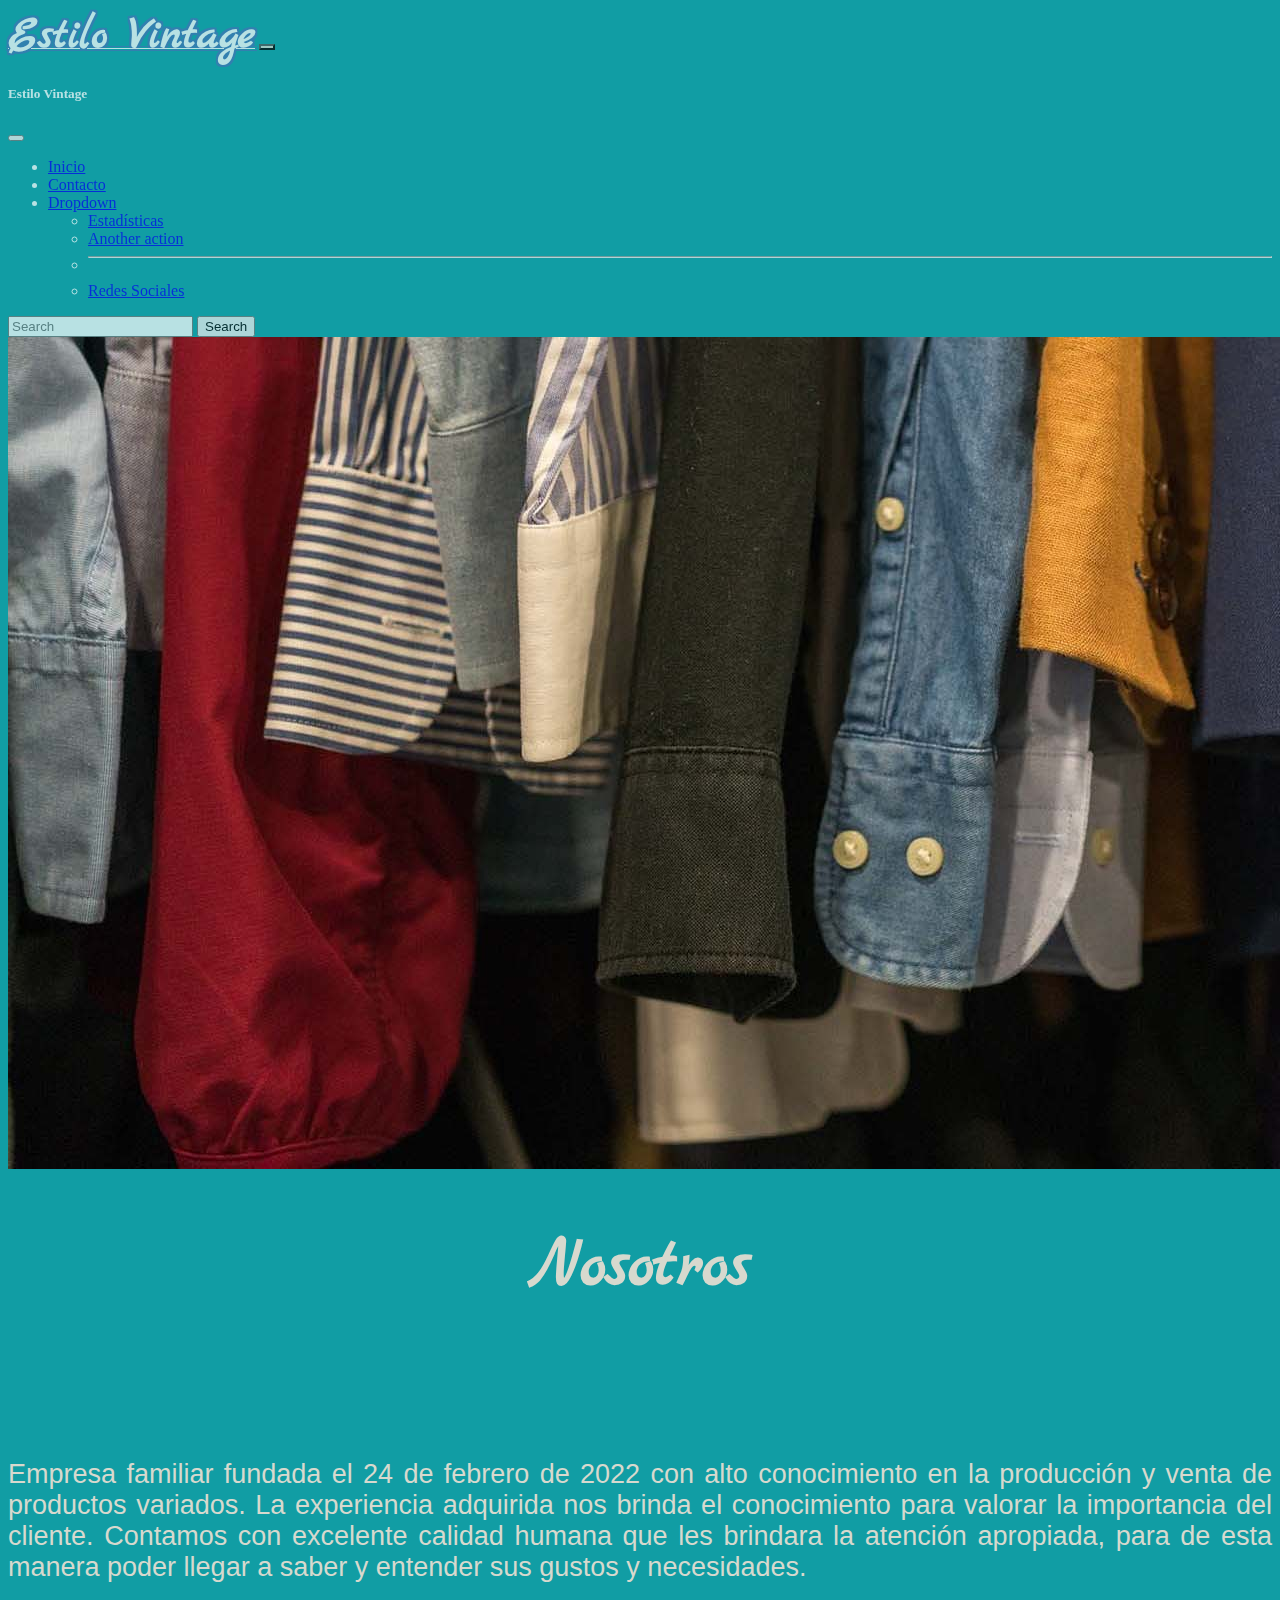
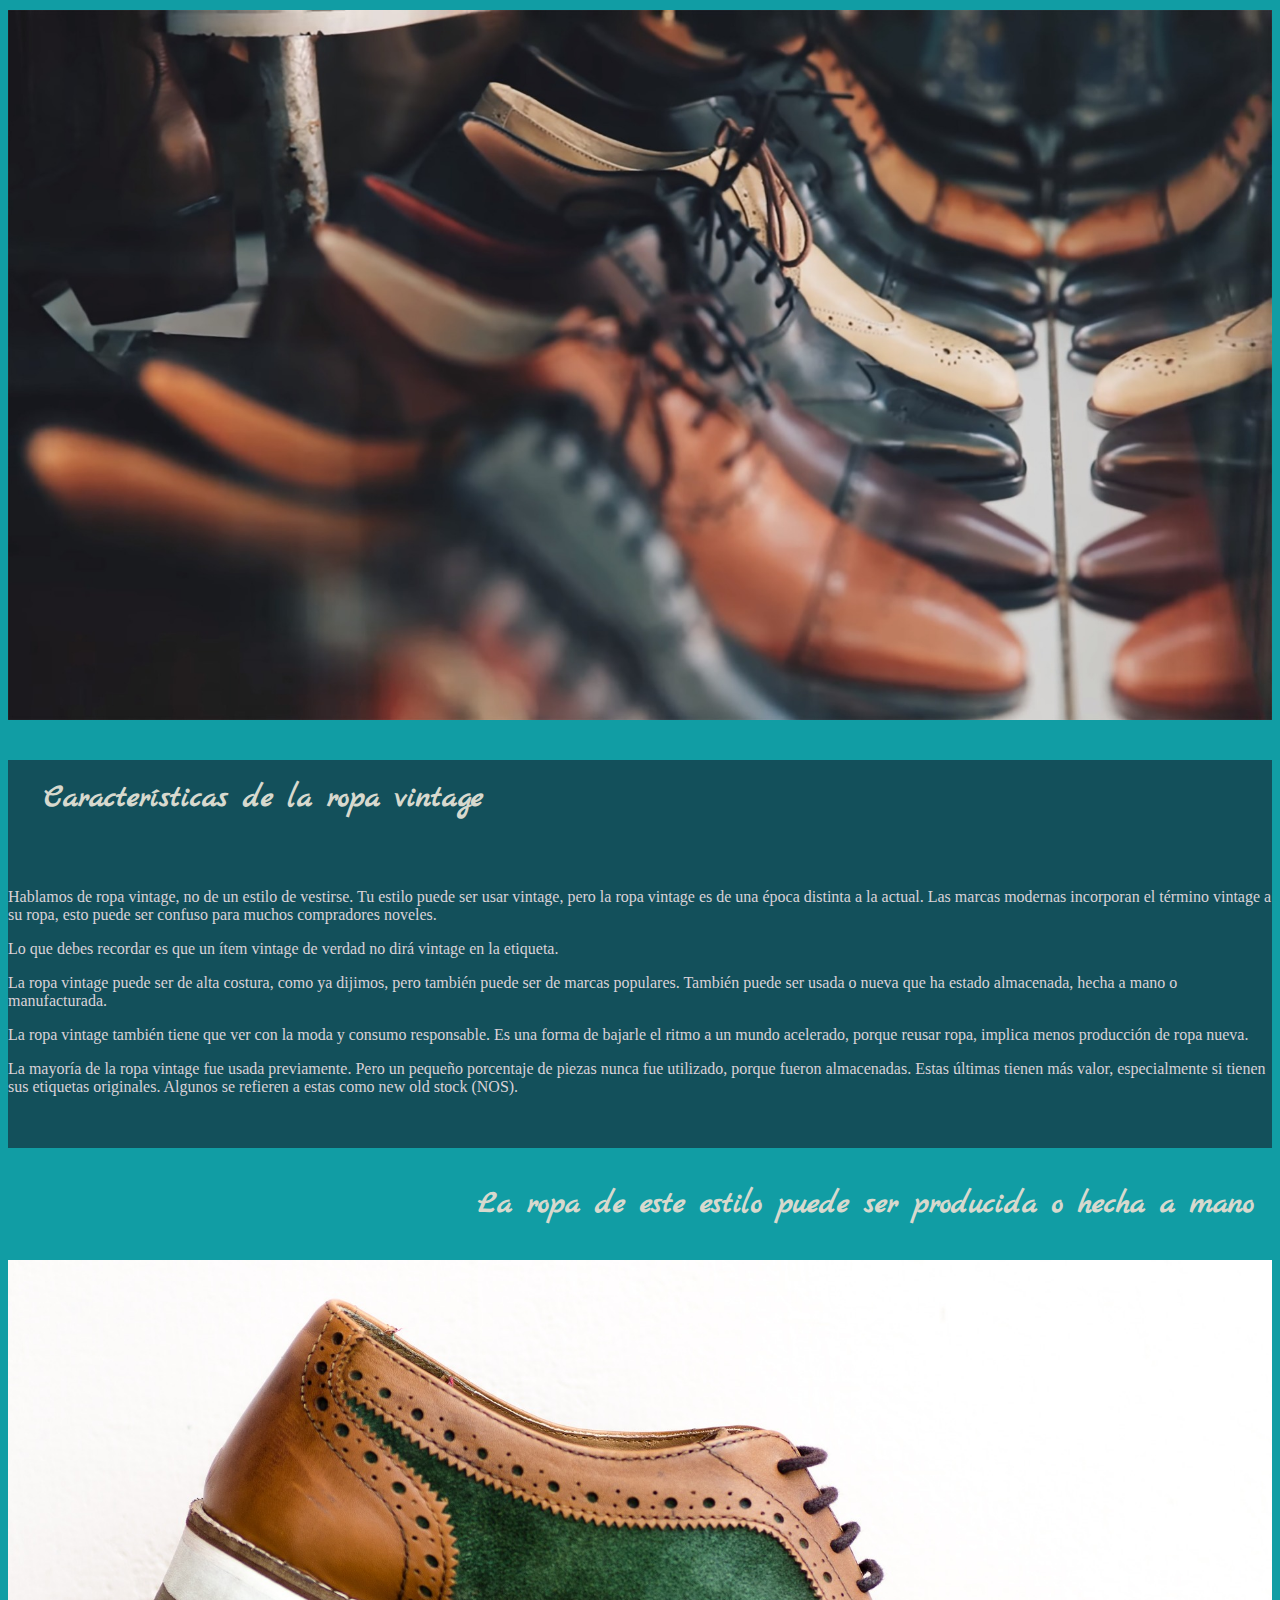
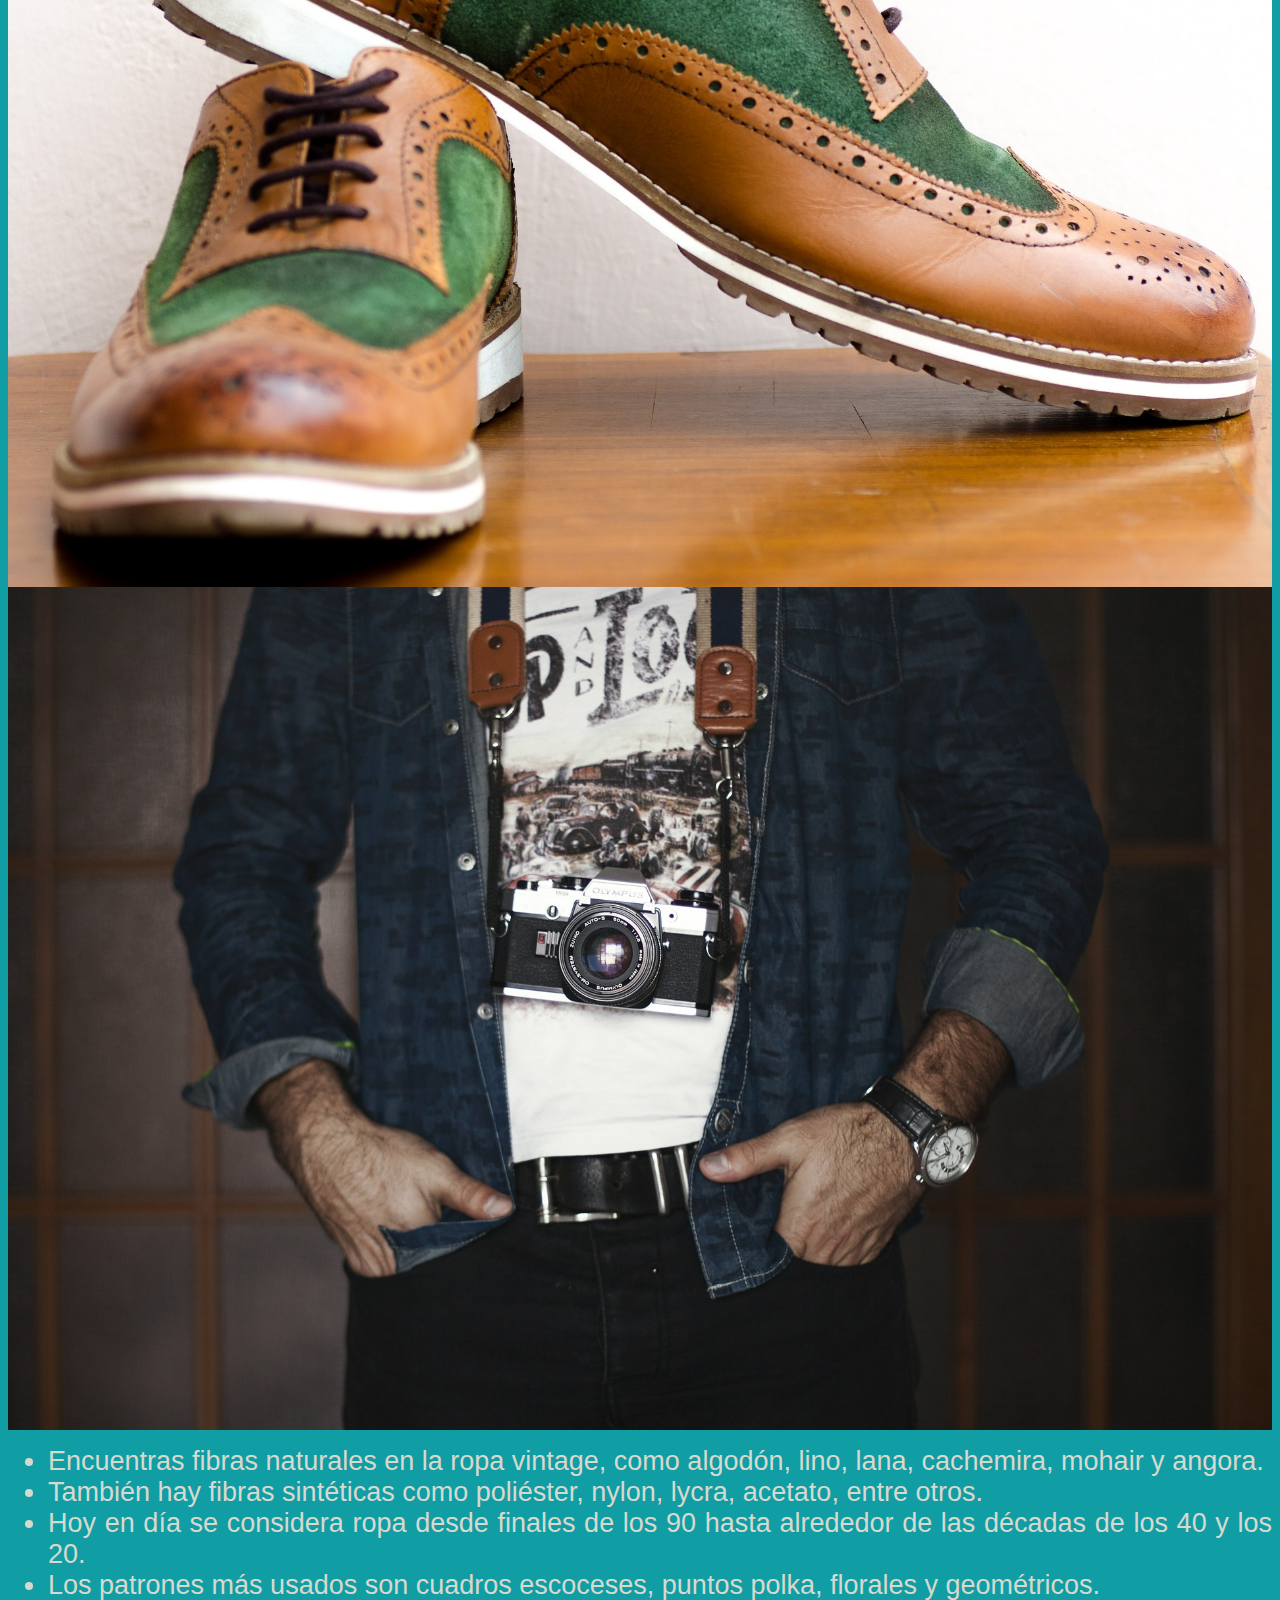
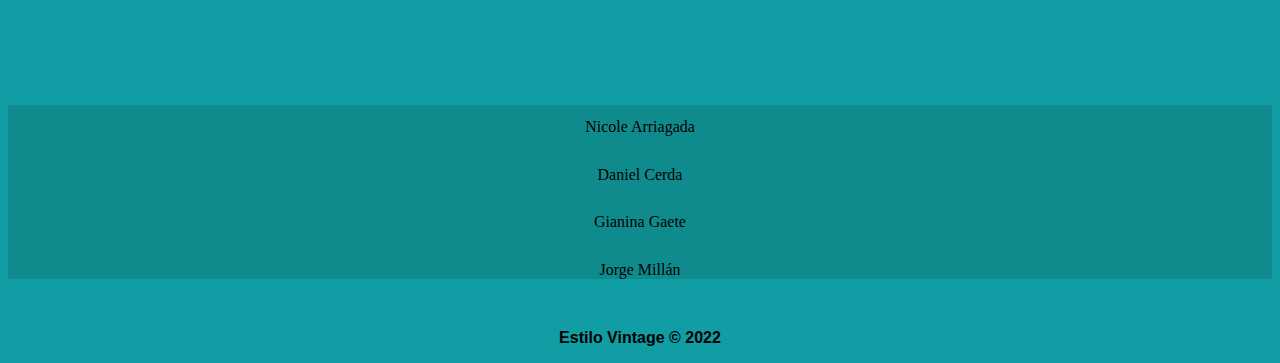
<file: index.html>
<!doctype html>
<html lang="en">
  <head>
    <title>Estilo Vintage4</title>
<!-- Required meta tags -->
    <meta charset="utf-8">
    <meta name="viewport" content="width=device-width, initial-scale=1, shrink-to-fit=no">

<!-- Bootstrap CSS v5.0.2 -->
    <link rel="stylesheet" href="https://cdn.jsdelivr.net/npm/bootstrap@5.0.2/dist/css/bootstrap.min.css"  integrity="sha384-EVSTQN3/azprG1Anm3QDgpJLIm9Nao0Yz1ztcQTwFspd3yD65VohhpuuCOmLASjC" crossorigin="anonymous">
<!-- F O N T S -->
    <link rel="preconnect" href="https://fonts.googleapis.com">
    <link rel="preconnect" href="https://fonts.gstatic.com" crossorigin>
    <link href="https://fonts.googleapis.com/css2?family=Marck+Script&display=swap" rel="stylesheet">
    

    <link rel="stylesheet" href="styles.css">
    </head>


    
    
<body>
<!-- N A V B A R -->
<header>
    <nav class="navbar navbar-light vintage_bc_color fixed-top" >
        <div class="container-fluid" >
          <a class="navbar-brand font-1" style="color: white;" href="#"><b class="vintage_logo">Estilo Vintage</b></a>
          <button class="navbar-toggler" style="background-color:#D7D9CE" type="button" data-bs-toggle="offcanvas" data-bs-target="#offcanvasNavbar" aria-controls="offcanvasNavbar">
            <span class="navbar-toggler-icon" ></span>
          </button>
          <div class="offcanvas offcanvas-end" tabindex="-1" id="offcanvasNavbar" aria-labelledby="offcanvasNavbarLabel">
            <div class="offcanvas-header">
              <h5 class="offcanvas-title" id="offcanvasNavbarLabel">Estilo Vintage</h5>
              <button type="button" class="btn-close text-reset" data-bs-dismiss="offcanvas" aria-label="Close"></button>
            </div>
            <div class="offcanvas-body">
              <ul class="navbar-nav justify-content-end flex-grow-1 pe-3">
                <li class="nav-item">
                  <a class="nav-link active" aria-current="page" href="index.html">Inicio</a>
                </li>
                <li class="nav-item">
                  <a class="nav-link" href="contacto.html">Contacto</a>
                </li>
                <li class="nav-item dropdown">
                  <a class="nav-link dropdown-toggle" href="#" id="offcanvasNavbarDropdown" role="button" data-bs-toggle="dropdown" aria-expanded="false">
                    Dropdown
                  </a>
                  <ul class="dropdown-menu" aria-labelledby="offcanvasNavbarDropdown">
                    <li><a class="dropdown-item" href="estadisticas.html">Estadísticas</a></li>
                    <li><a class="dropdown-item" href="#">Another action</a></li>
                    <li>
                      <hr class="dropdown-divider">
                    </li>
                    <li><a class="dropdown-item" href="redes.html">Redes Sociales</a></li>
                  </ul>
                </li>
              </ul>
              <form class="d-flex">
                <input class="form-control me-2" type="search" placeholder="Search" aria-label="Search">
                <button class="btn btn-outline-success" type="submit">Search</button>
              </form>
            </div>
          </div>
        </div>
      </nav>
    </header>

<!-- B A N N E R -->

    <main>
        <div>
            <img src="./imagen/banner.jpg" class="container-fluid g-0"   alt="#">    
        </div>
    </main>

<!-- p r i m e r o -->

<div class="cont_nosotros"><h1>Nosotros</h1>
</div>

<br>
<br>
    <div class="container-fluid">
        <div class="row justify-content-center">
            <div class="col-sm-10 col-md-12 col-lg-7 ">
<br>
<br>
                 <p class="cont_parrafo1">Empresa familiar fundada el 24 de febrero de 2022 con alto conocimiento en la producción y venta de productos variados. La experiencia adquirida nos brinda el conocimiento para valorar la importancia del cliente. Contamos con excelente calidad humana que les brindara la atención apropiada, para de esta manera poder llegar a saber y entender sus gustos y necesidades.
                 </p>
                </div>
                <div class="com-sm-2 col-md-12 col-lg-5">
                    <img class="index_footwear1" src="./imagen/footwear1.jpg" alt="">
                </div>
            </div>
        </div>

<br>
<br>

<!-- s e g u n d o -->

    <div class="cont_caracteristicas">
    <b class="titulo"> Características de la ropa vintage </b>
    </div>
    <div class="container-fluid cont_segundo">
        <div class="row justify-content-center">
            <div class="col-md-11">
<br>
<br>
                <p> Hablamos de ropa vintage, no de un estilo de vestirse. Tu estilo puede ser usar vintage, pero la ropa vintage es de una época distinta a la actual. Las marcas modernas incorporan el término vintage a su ropa, esto puede ser confuso para muchos compradores noveles.</p>
                <p>Lo que debes recordar es que un ítem vintage de verdad no dirá vintage en la etiqueta.</p>
                <p>La ropa vintage puede ser de alta costura, como ya dijimos, pero también puede ser de marcas populares. También puede ser usada o nueva que ha estado almacenada, hecha a mano o manufacturada.</p>
                <p>La ropa vintage también tiene que ver con la moda y consumo responsable. Es una forma de bajarle el ritmo a un mundo acelerado, porque reusar ropa, implica menos producción de ropa nueva.</p>
                <p>La mayoría de la ropa vintage fue usada previamente. Pero un pequeño porcentaje de piezas nunca fue utilizado, porque fueron almacenadas. Estas últimas tienen más valor, especialmente si tienen sus etiquetas originales. Algunos se refieren a estas como new old stock (NOS).</p>
<br>
<br>
            </div>
        </div>
    </div>
<br>
<br>

<!-- t e r c e r o -->

    <div class="cont_tabla">
        <b class="titulo">La ropa de este estilo puede ser producida o hecha a mano</b>
    </div>
<br>
<br>
    <div class="container-fluid">
        <div class="row">
            <div class="col-md-6 col-lg-4" style="display: flex;">
                <img class="img_parrafo1" src="./imagen/img_parrafo1.jpg" alt="#">
            </div>
            <div class="col-md-6 col-lg-4" style="display: flex;">
                <img class="img_parrafo2" src="./imagen/img_parrafo2.jpg" alt="">
            </div>
            <div class="col-md-8 col-lg-4">
                <ul> 
                    <li class="cont_parrafo3">Encuentras fibras naturales en la ropa vintage, como algodón, lino, lana, cachemira, mohair y angora.</li>
                    <li class="cont_parrafo3">También hay fibras sintéticas como poliéster, nylon, lycra, acetato, entre otros.</li>
                    <li class="cont_parrafo3">Hoy en día se considera ropa desde finales de los 90 hasta alrededor de las décadas de los 40 y los 20.</li>
                    <li class="cont_parrafo3">Los patrones más usados son cuadros escoceses, puntos polka, florales y geométricos.</li>
                </ul>
            </div>
        </div>
    </div>
<br>
<br>

<!-- F O O T E R -->
<br>
<br>
    <div class="container-fluid footer">
        <div class="row barra_footer">
            <div class="col-md-3">
                <p class="nombres_footer">Nicole Arriagada</p>
            </div>
            <div class="col-md-3">
                <p class="nombres_footer">Daniel Cerda</p>
            </div>
            <div class="col-md-3">
                <p class="nombres_footer">Gianina Gaete</p>
            </div>
            <div class="col-md-3">
                <p class="nombres_footer">Jorge Millán</p>
            </div>
        </div>
    </div>
<br>
   <p class="copyright_footer"><b>Estilo Vintage © 2022</b></p>

<!-- Bootstrap JavaScript Libraries -->

    <script src="https://cdn.jsdelivr.net/npm/@popperjs/core@2.9.2/dist/umd/popper.min.js" integrity="sha384-IQsoLXl5PILFhosVNubq5LC7Qb9DXgDA9i+tQ8Zj3iwWAwPtgFTxbJ8NT4GN1R8p" crossorigin="anonymous"></script>
    <script src="https://cdn.jsdelivr.net/npm/bootstrap@5.0.2/dist/js/bootstrap.min.js" integrity="sha384-cVKIPhGWiC2Al4u+LWgxfKTRIcfu0JTxR+EQDz/bgldoEyl4H0zUF0QKbrJ0EcQF" crossorigin="anonymous"></script>
 
<!-- m a i n - J a v a S c r i p t -->

    <script src="main.js"></script>

  </body>
</html>
</file>
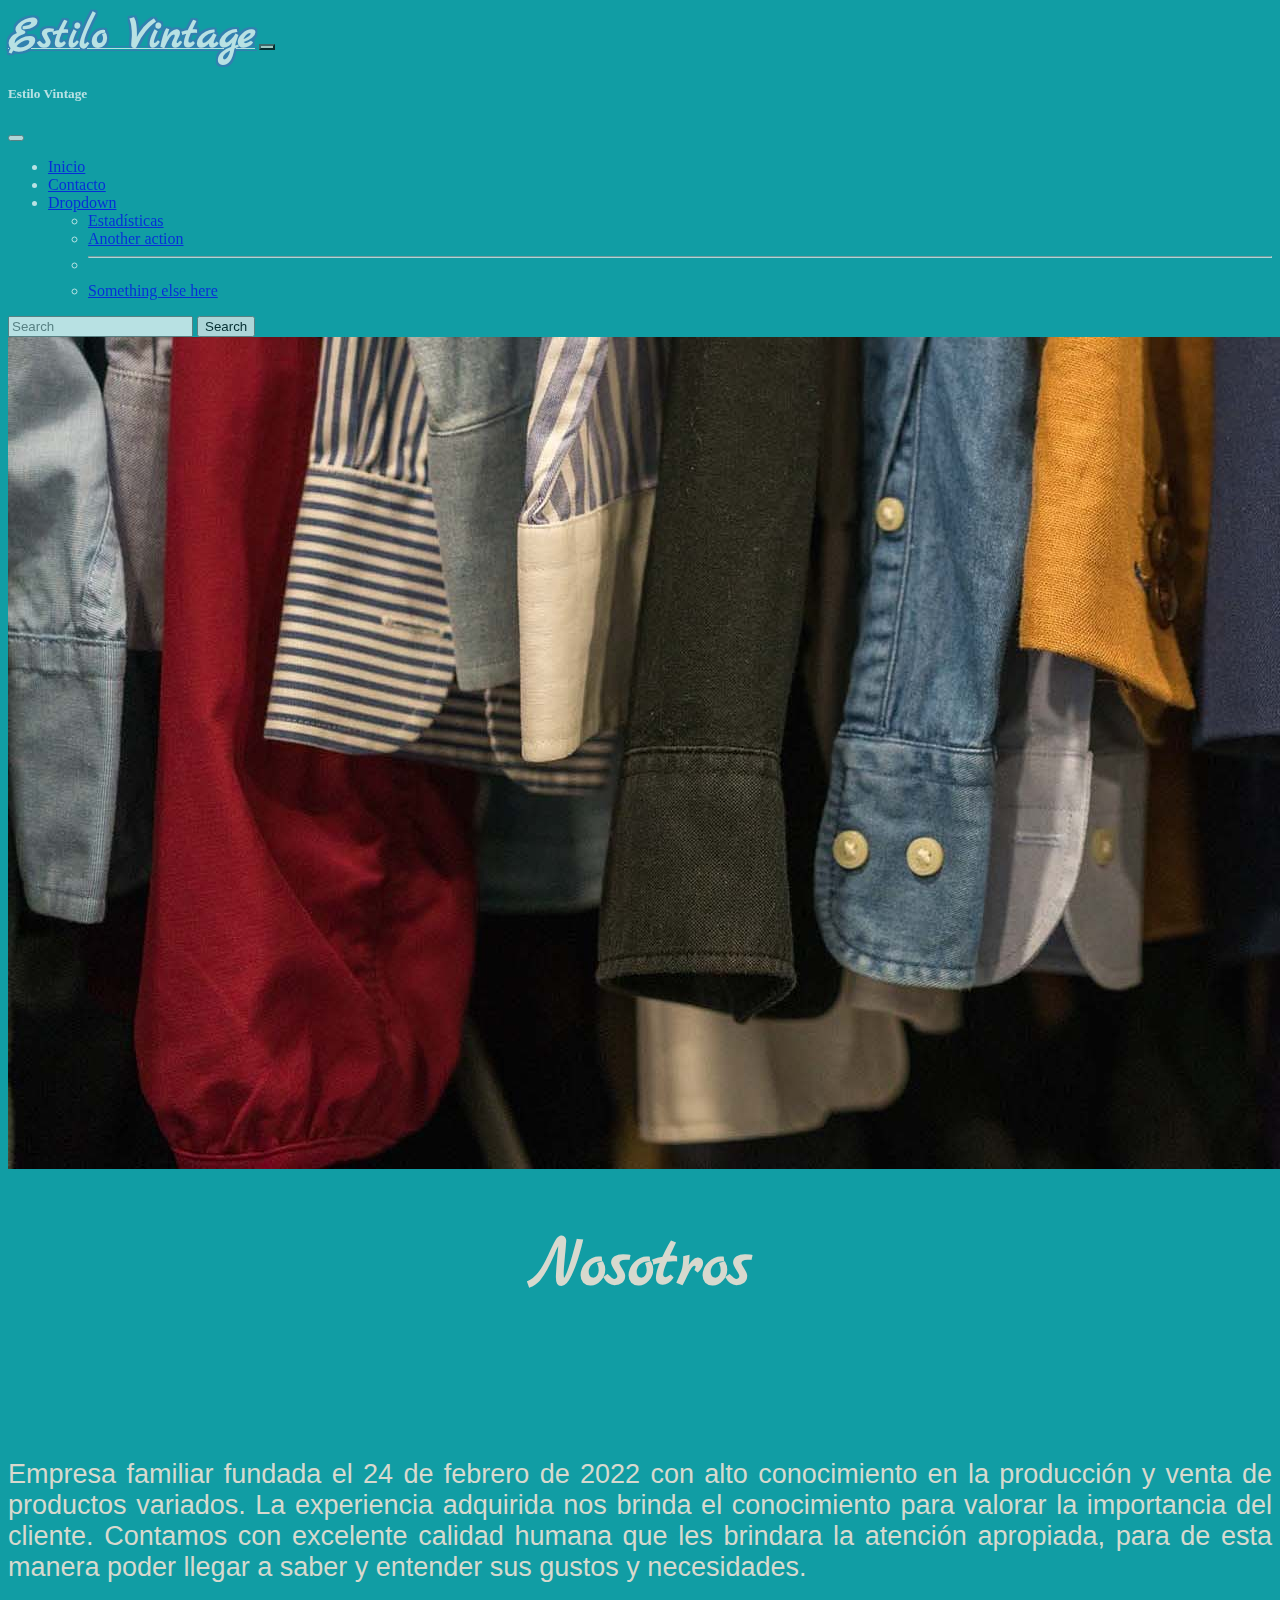
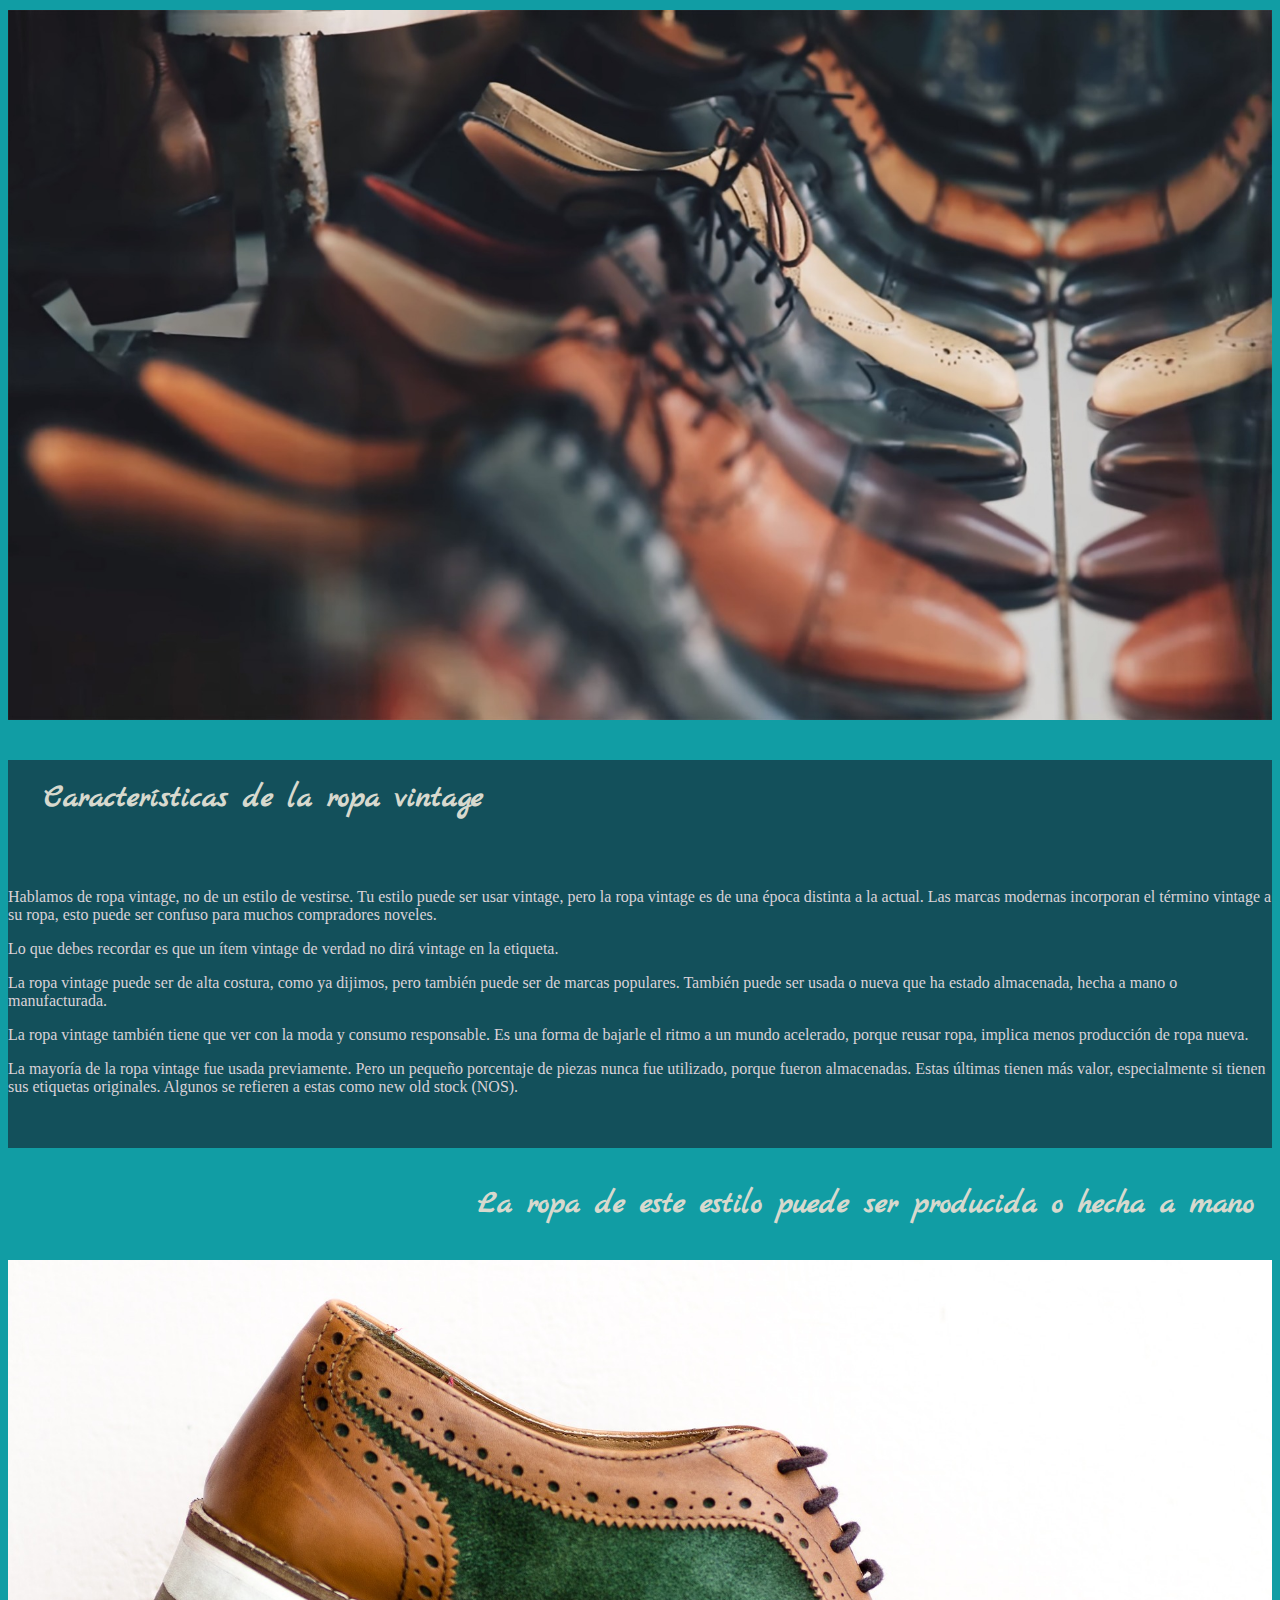
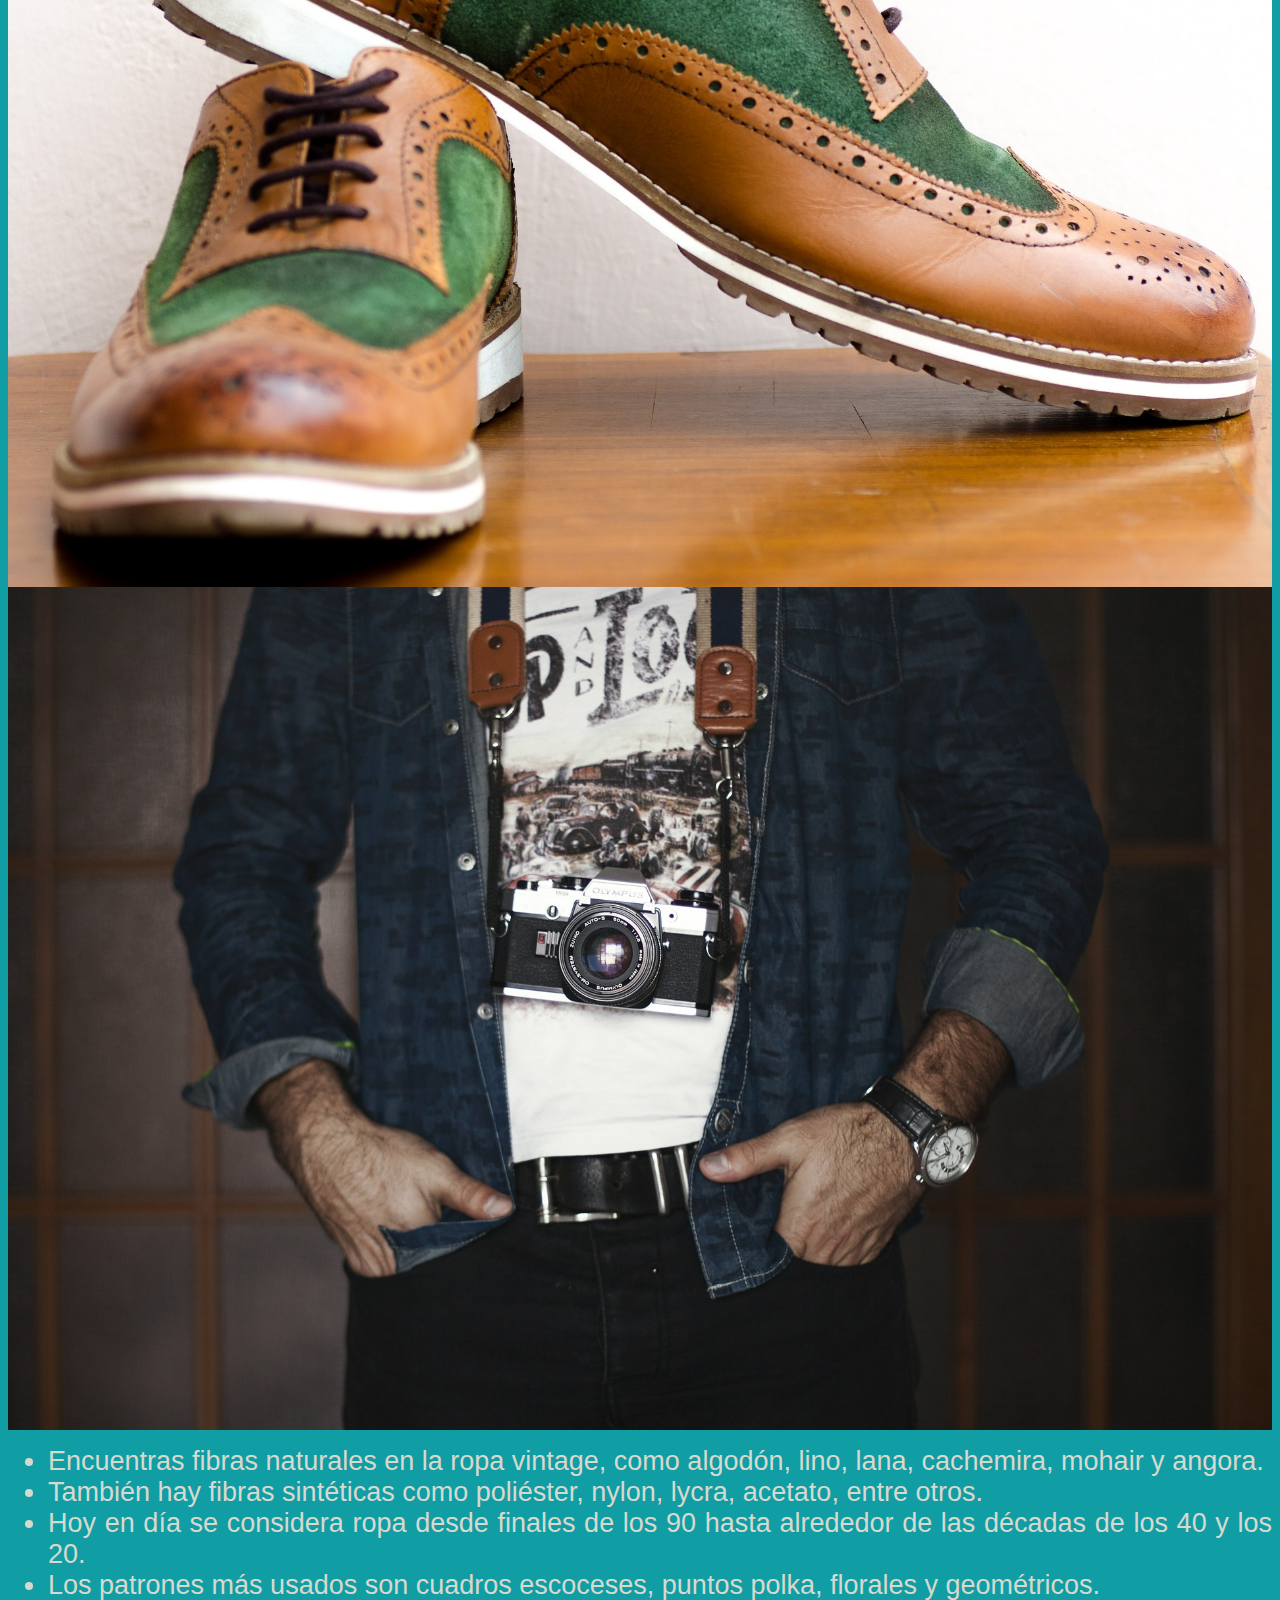
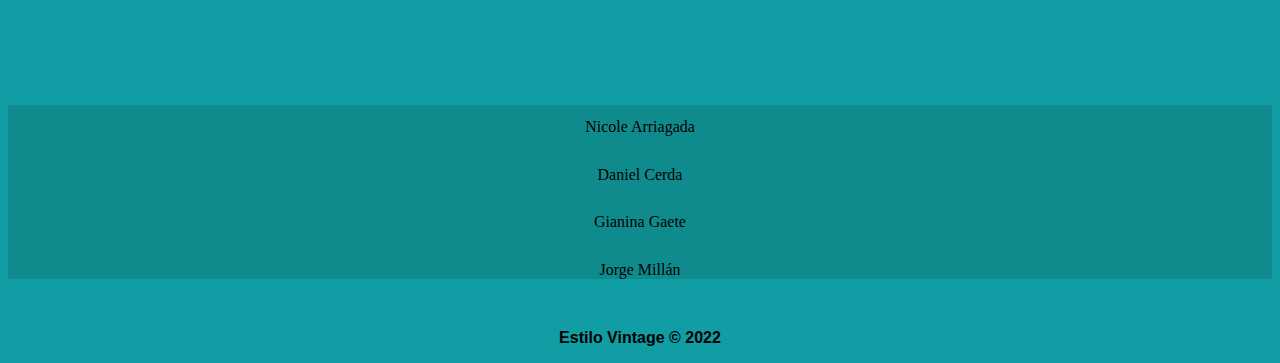
<file: nueva_version/index.html>
<!doctype html>
<html lang="en">
  <head>
    <title>Estilo Vintage</title>
<!-- Required meta tags -->
    <meta charset="utf-8">
    <meta name="viewport" content="width=device-width, initial-scale=1, shrink-to-fit=no">

<!-- Bootstrap CSS v5.0.2 -->
    <link rel="stylesheet" href="https://cdn.jsdelivr.net/npm/bootstrap@5.0.2/dist/css/bootstrap.min.css"  integrity="sha384-EVSTQN3/azprG1Anm3QDgpJLIm9Nao0Yz1ztcQTwFspd3yD65VohhpuuCOmLASjC" crossorigin="anonymous">
<!-- F O N T S -->
    <link rel="preconnect" href="https://fonts.googleapis.com">
    <link rel="preconnect" href="https://fonts.gstatic.com" crossorigin>
    <link href="https://fonts.googleapis.com/css2?family=Marck+Script&display=swap" rel="stylesheet">
    

    <link rel="stylesheet" href="styles.css">
    </head>


    <body>
    <header>

<!-- N A V B A R -->

    <nav class="navbar navbar-light vintage_bc_color fixed-top" >
        <div class="container-fluid" >
          <a class="navbar-brand font-1" style="color: white;" href="#"><b class="vintage_logo">Estilo Vintage</b></a>
          <button class="navbar-toggler" style="background-color:#D7D9CE" type="button" data-bs-toggle="offcanvas" data-bs-target="#offcanvasNavbar" aria-controls="offcanvasNavbar">
            <span class="navbar-toggler-icon" ></span>
          </button>
          <div class="offcanvas offcanvas-end" tabindex="-1" id="offcanvasNavbar" aria-labelledby="offcanvasNavbarLabel">
            <div class="offcanvas-header">
              <h5 class="offcanvas-title" id="offcanvasNavbarLabel">Estilo Vintage</h5>
              <button type="button" class="btn-close text-reset" data-bs-dismiss="offcanvas" aria-label="Close"></button>
            </div>
            <div class="offcanvas-body">
              <ul class="navbar-nav justify-content-end flex-grow-1 pe-3">
                <li class="nav-item">
                  <a class="nav-link active" aria-current="page" href="index.html">Inicio</a>
                </li>
                <li class="nav-item">
                  <a class="nav-link" href="contacto.html">Contacto</a>
                </li>
                <li class="nav-item dropdown">
                  <a class="nav-link dropdown-toggle" href="#" id="offcanvasNavbarDropdown" role="button" data-bs-toggle="dropdown" aria-expanded="false">
                    Dropdown
                  </a>
                  <ul class="dropdown-menu" aria-labelledby="offcanvasNavbarDropdown">
                    <li><a class="dropdown-item" href="estadisticas.html">Estadísticas</a></li>
                    <li><a class="dropdown-item" href="#">Another action</a></li>
                    <li>
                      <hr class="dropdown-divider">
                    </li>
                    <li><a class="dropdown-item" href="#">Something else here</a></li>
                  </ul>
                </li>
              </ul>
              <form class="d-flex">
                <input class="form-control me-2" type="search" placeholder="Search" aria-label="Search">
                <button class="btn btn-outline-success" type="submit">Search</button>
              </form>
            </div>
          </div>
        </div>
      </nav>
    </header>

<!-- B A N N E R -->

    <main>
        <div>
            <img src="./imagen/banner.jpg" class="container-fluid g-0"   alt="#">    
        </div>
    </main>

<!-- p r i m e r o -->

<div class="cont_nosotros"><h1>Nosotros</h1>
</div>

<br>
<br>
    <div class="container-fluid">
        <div class="row justify-content-center">
            <div class="col-sm-10 col-md-12 col-lg-7 ">
<br>
<br>
                 <p class="cont_parrafo1">Empresa familiar fundada el 24 de febrero de 2022 con alto conocimiento en la producción y venta de productos variados. La experiencia adquirida nos brinda el conocimiento para valorar la importancia del cliente. Contamos con excelente calidad humana que les brindara la atención apropiada, para de esta manera poder llegar a saber y entender sus gustos y necesidades.
                 </p>
                </div>
                <div class="com-sm-2 col-md-12 col-lg-5">
                    <img class="index_footwear1" src="./imagen/footwear1.jpg" alt="">
                </div>
            </div>
        </div>

<br>
<br>

<!-- s e g u n d o -->

    <div class="cont_caracteristicas">
    <b class="titulo"> Características de la ropa vintage </b>
    </div>
    <div class="container-fluid cont_segundo">
        <div class="row justify-content-center">
            <div class="col-md-11">
<br>
<br>
                <p> Hablamos de ropa vintage, no de un estilo de vestirse. Tu estilo puede ser usar vintage, pero la ropa vintage es de una época distinta a la actual. Las marcas modernas incorporan el término vintage a su ropa, esto puede ser confuso para muchos compradores noveles.</p>
                <p>Lo que debes recordar es que un ítem vintage de verdad no dirá vintage en la etiqueta.</p>
                <p>La ropa vintage puede ser de alta costura, como ya dijimos, pero también puede ser de marcas populares. También puede ser usada o nueva que ha estado almacenada, hecha a mano o manufacturada.</p>
                <p>La ropa vintage también tiene que ver con la moda y consumo responsable. Es una forma de bajarle el ritmo a un mundo acelerado, porque reusar ropa, implica menos producción de ropa nueva.</p>
                <p>La mayoría de la ropa vintage fue usada previamente. Pero un pequeño porcentaje de piezas nunca fue utilizado, porque fueron almacenadas. Estas últimas tienen más valor, especialmente si tienen sus etiquetas originales. Algunos se refieren a estas como new old stock (NOS).</p>
<br>
<br>
            </div>
        </div>
    </div>
<br>
<br>

<!-- t e r c e r o -->

    <div class="cont_tabla">
        <b class="titulo">La ropa de este estilo puede ser producida o hecha a mano</b>
    </div>
<br>
<br>
    <div class="container-fluid">
        <div class="row">
            <div class="col-md-6 col-lg-4" style="display: flex;">
                <img class="img_parrafo1" src="./imagen/img_parrafo1.jpg" alt="#">
            </div>
            <div class="col-md-6 col-lg-4" style="display: flex;">
                <img class="img_parrafo2" src="./imagen/img_parrafo2.jpg" alt="">
            </div>
            <div class="col-md-8 col-lg-4">
                <ul> 
                    <li class="cont_parrafo3">Encuentras fibras naturales en la ropa vintage, como algodón, lino, lana, cachemira, mohair y angora.</li>
                    <li class="cont_parrafo3">También hay fibras sintéticas como poliéster, nylon, lycra, acetato, entre otros.</li>
                    <li class="cont_parrafo3">Hoy en día se considera ropa desde finales de los 90 hasta alrededor de las décadas de los 40 y los 20.</li>
                    <li class="cont_parrafo3">Los patrones más usados son cuadros escoceses, puntos polka, florales y geométricos.</li>
                </ul>
            </div>
        </div>
    </div>
<br>
<br>

<!-- F O O T E R -->
<br>
<br>
    <div class="container-fluid footer">
        <div class="row barra_footer">
            <div class="col-md-3">
                <p class="nombres_footer">Nicole Arriagada</p>
            </div>
            <div class="col-md-3">
                <p class="nombres_footer">Daniel Cerda</p>
            </div>
            <div class="col-md-3">
                <p class="nombres_footer">Gianina Gaete</p>
            </div>
            <div class="col-md-3">
                <p class="nombres_footer">Jorge Millán</p>
            </div>
        </div>
    </div>
<br>
   <p class="copyright_footer"><b>Estilo Vintage © 2022</b></p>

<!-- Bootstrap JavaScript Libraries -->

    <script src="https://cdn.jsdelivr.net/npm/@popperjs/core@2.9.2/dist/umd/popper.min.js" integrity="sha384-IQsoLXl5PILFhosVNubq5LC7Qb9DXgDA9i+tQ8Zj3iwWAwPtgFTxbJ8NT4GN1R8p" crossorigin="anonymous"></script>
    <script src="https://cdn.jsdelivr.net/npm/bootstrap@5.0.2/dist/js/bootstrap.min.js" integrity="sha384-cVKIPhGWiC2Al4u+LWgxfKTRIcfu0JTxR+EQDz/bgldoEyl4H0zUF0QKbrJ0EcQF" crossorigin="anonymous"></script>
 
<!-- m a i n - J a v a S c r i p t -->

    <script src="main.js"></script>

  </body>
</html>
</file>
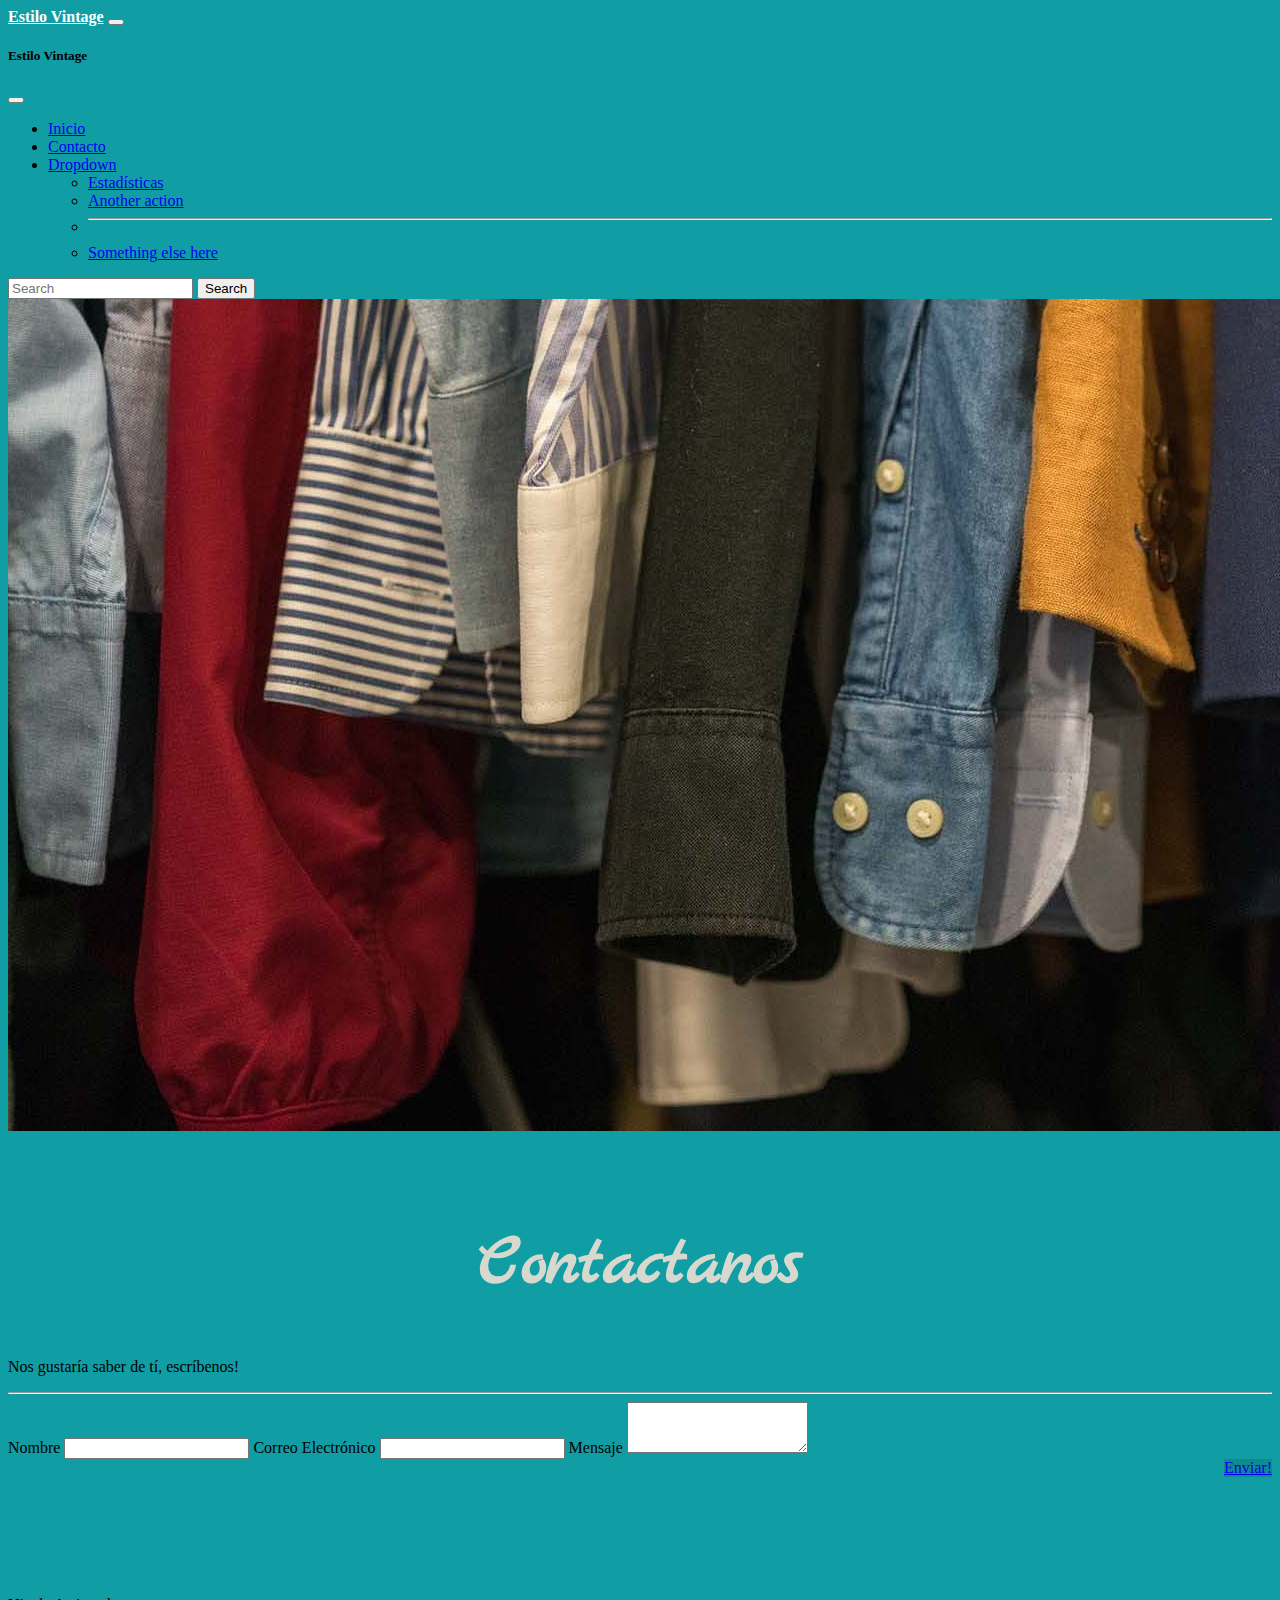
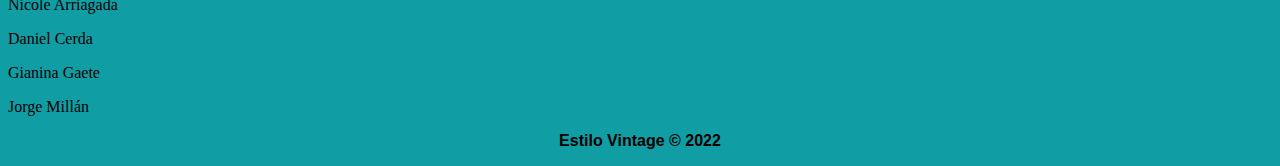
<file: contacto - copia.html>
<!doctype html>
<html lang="en">
  <head>
    <title>Estilo Vintage</title>
<!-- Required meta tags -->
    <meta charset="utf-8">
    <meta name="viewport" content="width=device-width, initial-scale=1, shrink-to-fit=no">

<!-- Bootstrap CSS v5.0.2 -->
    <link rel="stylesheet" href="https://cdn.jsdelivr.net/npm/bootstrap@5.0.2/dist/css/bootstrap.min.css"  integrity="sha384-EVSTQN3/azprG1Anm3QDgpJLIm9Nao0Yz1ztcQTwFspd3yD65VohhpuuCOmLASjC" crossorigin="anonymous">
<!-- F O N T S -->
    <link rel="preconnect" href="https://fonts.googleapis.com">
    <link rel="preconnect" href="https://fonts.gstatic.com" crossorigin>
    <link href="https://fonts.googleapis.com/css2?family=Marck+Script&display=swap" rel="stylesheet">
    

    <link rel="stylesheet" href="styles.css">
    </head>

    
    <body>
    <header>

<!-- N A V B A R -->

    <nav class="navbar navbar-light navbar_color fixed-top" >
        <div class="container-fluid">
          <a class="navbar-brand font-1" style="color: white;" href="#"><b>Estilo Vintage</b></a>
          <button class="navbar-toggler" type="button" data-bs-toggle="offcanvas" data-bs-target="#offcanvasNavbar" aria-controls="offcanvasNavbar">
            <span class="navbar-toggler-icon"></span>
          </button>
          <div class="offcanvas offcanvas-end" tabindex="-1" id="offcanvasNavbar" aria-labelledby="offcanvasNavbarLabel">
            <div class="offcanvas-header">
              <h5 class="offcanvas-title" id="offcanvasNavbarLabel">Estilo Vintage</h5>
              <button type="button" class="btn-close text-reset" data-bs-dismiss="offcanvas" aria-label="Close"></button>
            </div>
            <div class="offcanvas-body">
              <ul class="navbar-nav justify-content-end flex-grow-1 pe-3">
                <li class="nav-item">
                  <a class="nav-link active" aria-current="page" href="index.html">Inicio</a>
                </li>
                <li class="nav-item">
                  <a class="nav-link" href="contacto.html">Contacto</a>
                </li>
                <li class="nav-item dropdown">
                  <a class="nav-link dropdown-toggle" href="#" id="offcanvasNavbarDropdown" role="button" data-bs-toggle="dropdown" aria-expanded="false">
                    Dropdown
                  </a>
                  <ul class="dropdown-menu" aria-labelledby="offcanvasNavbarDropdown">
                    <li><a class="dropdown-item" href="estadisticas.html">Estadísticas</a></li>
                    <li><a class="dropdown-item" href="#">Another action</a></li>
                    <li>
                      <hr class="dropdown-divider">
                    </li>
                    <li><a class="dropdown-item" href="#">Something else here</a></li>
                  </ul>
                </li>
              </ul>
              <form class="d-flex">
                <input class="form-control me-2" type="search" placeholder="Search" aria-label="Search">
                <button class="btn btn-outline-success" type="submit">Search</button>
              </form>
            </div>
          </div>
        </div>
      </nav>
    </header>

<!-- B A N N E R -->

    <main>
        <div>
            <img src="./imagen/banner.jpg" class="container-fluid g-0"   alt="#">    
        </div>
    </main>




<!-- C O N T A C T O -->
<br>
<br>
    <div class="container">
                    <div class="contact-form">
                    <h1 style="font-family:'Marck Script', cursive;">Contactanos</h1>
                    <p class="hint-text">Nos gustaría saber de tí, escríbenos!</p>
                    <hr>
    </div>

<!--F O R M U L A R I O -->

    <form name="form" class="container" action="">
      <div class="row mb-3">
        <div class="col-xs-1 col-lg-3 col-sm-1"></div>
        <div class="col-xs-10 col-lg-6 col-sm-10">
          <label for="exampleInputEmail1" class="form-label">Nombre
          </label>
          <input type="text" name="nombre" class="form-control" id="exampleInputNombre1" aria-describedby="emailHelp">

          <label for="exampleInputEmail1" class="form-label">Correo Electrónico
          </label>
          <input type="email" name="email" class="form-control" id="exampleInputEmail1" aria-describedby="emailHelp">
          <label for="exampleFormControlTextarea1" class="form-label">Mensaje</label>
          <textarea name="areatexto" class="form-control mb-3" id="exampleFormControlTextarea1" rows="3"></textarea>
          <div style="display: flex; justify-content: flex-end;">
            <a class="btn btn-primary" type="submit" onclick="checkform()" href="#" role="button" style="background-color: #0F8B8D; border-color:rgb(236,154,41);">Enviar!</a>
          </div>
        </div>
        <div class="col-xs-1 col-lg-3 col-sm-1"></div>
      </div>
    </form>

    <br>
    <br>
    <br>
    
<!-- F O O T E R -->
<br>
<br>
    <div class="container-fluid">
        <div class="row nombres_footer">
            <div class="col-md-3">
                <p>Nicole Arriagada</p>
            </div>
            <div class="col-md-3">
                <p>Daniel Cerda</p>
            </div>
            <div class="col-md-3">
                <p>Gianina Gaete</p>
            </div>
            <div class="col-md-3">
                <p>Jorge Millán</p>
            </div>
        </div>
    </div>

   <p class="copyright_footer"><b>Estilo Vintage © 2022</b></p>
  
<!-- Bootstrap JavaScript Libraries -->
    <script src="https://cdn.jsdelivr.net/npm/@popperjs/core@2.9.2/dist/umd/popper.min.js" integrity="sha384-IQsoLXl5PILFhosVNubq5LC7Qb9DXgDA9i+tQ8Zj3iwWAwPtgFTxbJ8NT4GN1R8p" crossorigin="anonymous"></script>
    <script src="https://cdn.jsdelivr.net/npm/bootstrap@5.0.2/dist/js/bootstrap.min.js" integrity="sha384-cVKIPhGWiC2Al4u+LWgxfKTRIcfu0JTxR+EQDz/bgldoEyl4H0zUF0QKbrJ0EcQF" crossorigin="anonymous"></script>
  
<!-- m a i n - J a v a S c r i p t -->
     <script src="main.js"></script>

  </body>
</html>
</file>
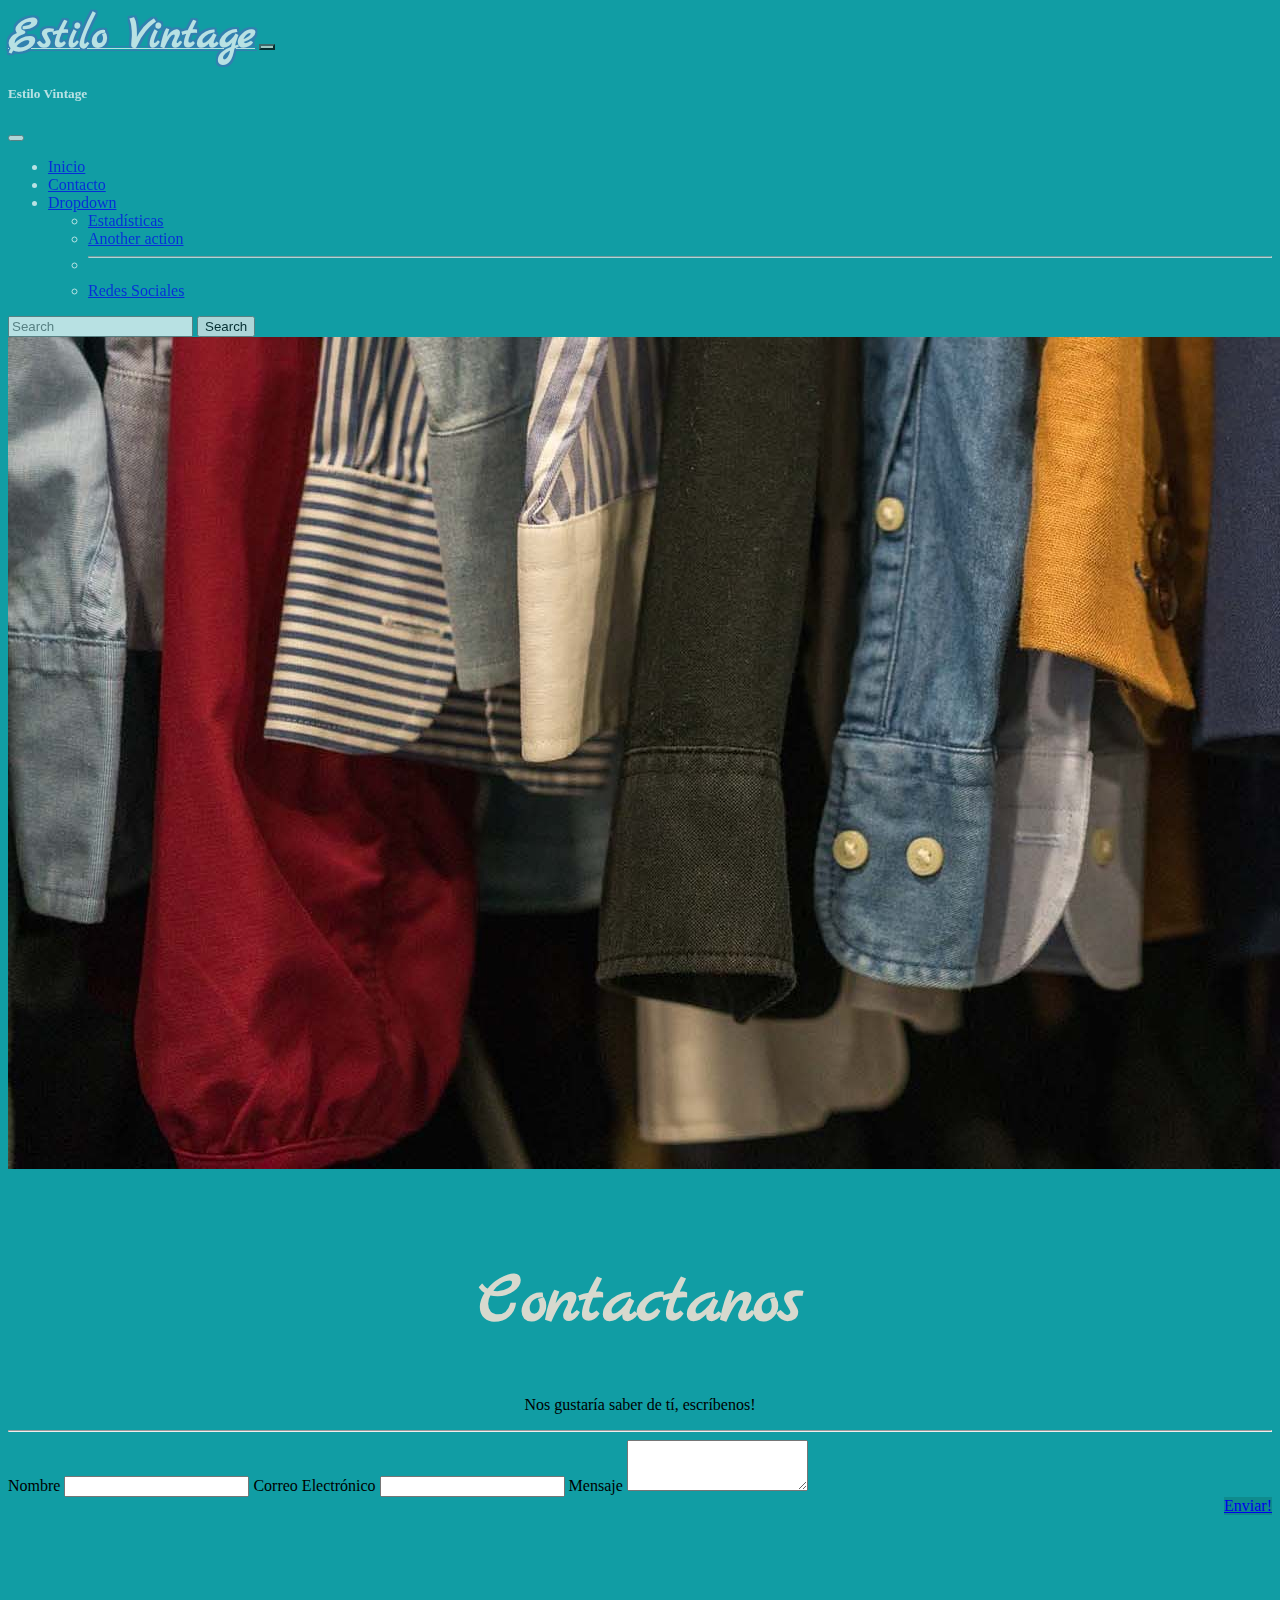
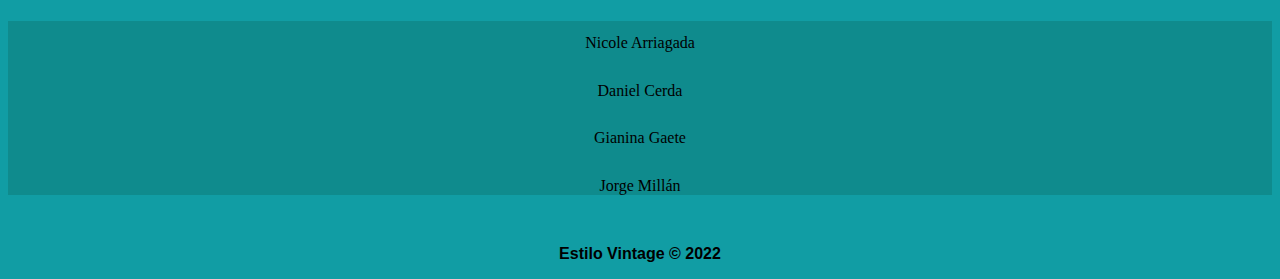
<file: contacto.html>
<!doctype html>
<html lang="en">
  <head>
    <title>Estilo Vintage</title>
<!-- Required meta tags -->
    <meta charset="utf-8">
    <meta name="viewport" content="width=device-width, initial-scale=1, shrink-to-fit=no">

<!-- Bootstrap CSS v5.0.2 -->
    <link rel="stylesheet" href="https://cdn.jsdelivr.net/npm/bootstrap@5.0.2/dist/css/bootstrap.min.css"  integrity="sha384-EVSTQN3/azprG1Anm3QDgpJLIm9Nao0Yz1ztcQTwFspd3yD65VohhpuuCOmLASjC" crossorigin="anonymous">
<!-- F O N T S -->
    <link rel="preconnect" href="https://fonts.googleapis.com">
    <link rel="preconnect" href="https://fonts.gstatic.com" crossorigin>
    <link href="https://fonts.googleapis.com/css2?family=Marck+Script&display=swap" rel="stylesheet">
    

    <link rel="stylesheet" href="styles.css">
    </head>

     
<body>
  <!-- N A V B A R -->
  <header>
      <nav class="navbar navbar-light vintage_bc_color fixed-top" >
          <div class="container-fluid" >
            <a class="navbar-brand font-1" style="color: white;" href="#"><b class="vintage_logo">Estilo Vintage</b></a>
            <button class="navbar-toggler" style="background-color:#D7D9CE" type="button" data-bs-toggle="offcanvas" data-bs-target="#offcanvasNavbar" aria-controls="offcanvasNavbar">
              <span class="navbar-toggler-icon" ></span>
            </button>
            <div class="offcanvas offcanvas-end" tabindex="-1" id="offcanvasNavbar" aria-labelledby="offcanvasNavbarLabel">
              <div class="offcanvas-header">
                <h5 class="offcanvas-title" id="offcanvasNavbarLabel">Estilo Vintage</h5>
                <button type="button" class="btn-close text-reset" data-bs-dismiss="offcanvas" aria-label="Close"></button>
              </div>
              <div class="offcanvas-body">
                <ul class="navbar-nav justify-content-end flex-grow-1 pe-3">
                  <li class="nav-item">
                    <a class="nav-link active" aria-current="page" href="index.html">Inicio</a>
                  </li>
                  <li class="nav-item">
                    <a class="nav-link" href="contacto.html">Contacto</a>
                  </li>
                  <li class="nav-item dropdown">
                    <a class="nav-link dropdown-toggle" href="#" id="offcanvasNavbarDropdown" role="button" data-bs-toggle="dropdown" aria-expanded="false">
                      Dropdown
                    </a>
                    <ul class="dropdown-menu" aria-labelledby="offcanvasNavbarDropdown">
                      <li><a class="dropdown-item" href="estadisticas.html">Estadísticas</a></li>
                      <li><a class="dropdown-item" href="#">Another action</a></li>
                      <li>
                        <hr class="dropdown-divider">
                      </li>
                      <li><a class="dropdown-item" href="redes.html">Redes Sociales</a></li>
                    </ul>
                  </li>
                </ul>
                <form class="d-flex">
                  <input class="form-control me-2" type="search" placeholder="Search" aria-label="Search">
                  <button class="btn btn-outline-success" type="submit">Search</button>
                </form>
              </div>
            </div>
          </div>
        </nav>
      </header>
<!-- B A N N E R -->

    <main>
        <div>
            <img src="./imagen/banner.jpg" class="container-fluid g-0"   alt="#">    
        </div>
    </main>




<!-- C O N T A C T O -->
<br>
<br>
    <div class="container">
                    <div class="contact-form">
                    <h1 style="font-family:'Marck Script', cursive;">Contactanos</h1>
                    <p class="hint-text" style="text-align: center;">Nos gustaría saber de tí, escríbenos!</p>
                    <hr>
    </div>

<!--F O R M U L A R I O -->

    <form name="form" class="container" action="">
      <div class="row mb-3">
        <div class="col-xs-1 col-lg-3 col-sm-1"></div>
        <div class="col-xs-10 col-lg-6 col-sm-10">
          <label for="exampleInputEmail1" class="form-label">Nombre
          </label>
          <input type="text" name="nombre" class="form-control" id="exampleInputNombre1" aria-describedby="emailHelp">

          <label for="exampleInputEmail1" class="form-label">Correo Electrónico
          </label>
          <input type="email" name="email" class="form-control" id="exampleInputEmail1" aria-describedby="emailHelp">
          <label for="exampleFormControlTextarea1" class="form-label">Mensaje</label>
          <textarea name="areatexto" class="form-control mb-3" id="exampleFormControlTextarea1" rows="3"></textarea>
          <div style="display: flex; justify-content: flex-end;">
            <a class="btn btn-primary" type="submit" onclick="checkform()" href="#" role="button" style="background-color: #0F8B8D; border-color:rgb(236,154,41);">Enviar!</a>
          </div>
        </div>
        <div class="col-xs-1 col-lg-3 col-sm-1"></div>
      </div>
    </form>

    <br>
    <br>
    <br>
    
<!-- F O O T E R -->
<br>
<br>
    <div class="container-fluid footer">
        <div class="row barra_footer">
            <div class="col-md-3">
                <p class="nombres_footer">Nicole Arriagada</p>
            </div>
            <div class="col-md-3">
                <p class="nombres_footer">Daniel Cerda</p>
            </div>
            <div class="col-md-3">
                <p class="nombres_footer">Gianina Gaete</p>
            </div>
            <div class="col-md-3">
                <p class="nombres_footer">Jorge Millán</p>
            </div>
        </div>
    </div>
<br>
   <p class="copyright_footer"><b>Estilo Vintage © 2022</b></p>

<!-- Bootstrap JavaScript Libraries -->
    <script src="https://cdn.jsdelivr.net/npm/@popperjs/core@2.9.2/dist/umd/popper.min.js" integrity="sha384-IQsoLXl5PILFhosVNubq5LC7Qb9DXgDA9i+tQ8Zj3iwWAwPtgFTxbJ8NT4GN1R8p" crossorigin="anonymous"></script>
    <script src="https://cdn.jsdelivr.net/npm/bootstrap@5.0.2/dist/js/bootstrap.min.js" integrity="sha384-cVKIPhGWiC2Al4u+LWgxfKTRIcfu0JTxR+EQDz/bgldoEyl4H0zUF0QKbrJ0EcQF" crossorigin="anonymous"></script>
  
<!-- m a i n - J a v a S c r i p t -->
     <script src="main.js"></script>

  </body>
</html>
</file>
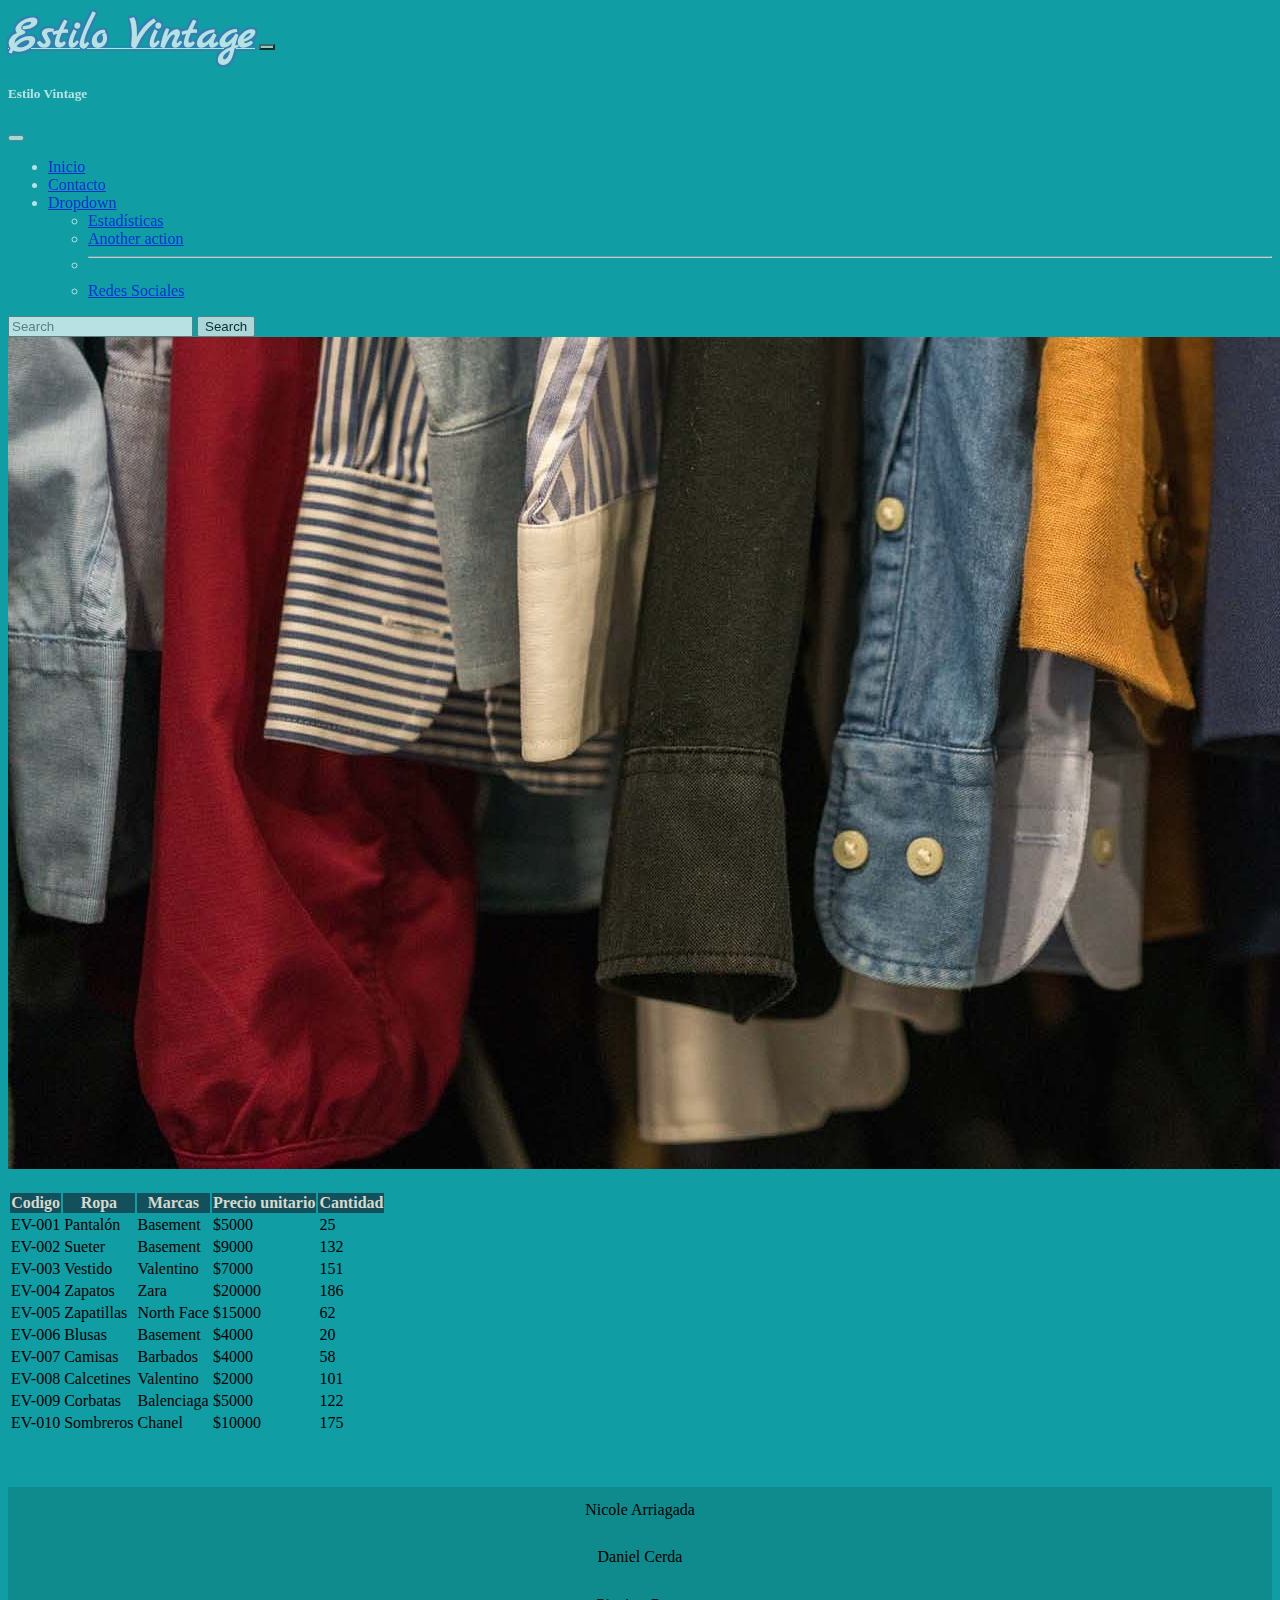
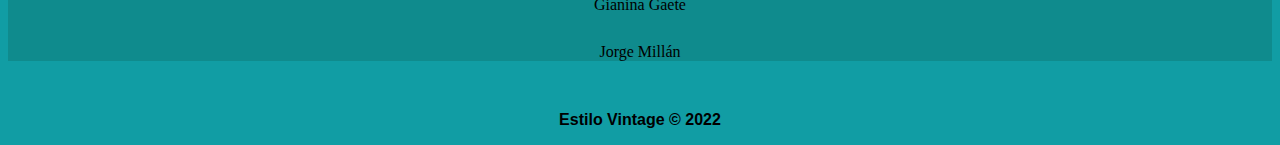
<file: estadisticas.html>
<!doctype html>
<html lang="en">
  <head>
    <title>Estilo Vintage</title>
<!-- Required meta tags -->
    <meta charset="utf-8">
    <meta name="viewport" content="width=device-width, initial-scale=1, shrink-to-fit=no">

<!-- Bootstrap CSS v5.0.2 -->
    <link rel="stylesheet" href="https://cdn.jsdelivr.net/npm/bootstrap@5.0.2/dist/css/bootstrap.min.css"  integrity="sha384-EVSTQN3/azprG1Anm3QDgpJLIm9Nao0Yz1ztcQTwFspd3yD65VohhpuuCOmLASjC" crossorigin="anonymous">
<!-- F O N T S -->
    <link rel="preconnect" href="https://fonts.googleapis.com">
    <link rel="preconnect" href="https://fonts.gstatic.com" crossorigin>
    <link href="https://fonts.googleapis.com/css2?family=Marck+Script&display=swap" rel="stylesheet">
    

    <link rel="stylesheet" href="styles.css">

<!-- D a t a T a b l e - L i n k -->

    <link rel="stylesheet" type="text/css" href="https://cdn.datatables.net/1.11.5/css/jquery.dataTables.css">
    </head>


    
    <body>
      <!-- N A V B A R -->
      <header>
          <nav class="navbar navbar-light vintage_bc_color fixed-top" >
              <div class="container-fluid" >
                <a class="navbar-brand font-1" style="color: white;" href="#"><b class="vintage_logo">Estilo Vintage</b></a>
                <button class="navbar-toggler" style="background-color:#D7D9CE" type="button" data-bs-toggle="offcanvas" data-bs-target="#offcanvasNavbar" aria-controls="offcanvasNavbar">
                  <span class="navbar-toggler-icon" ></span>
                </button>
                <div class="offcanvas offcanvas-end" tabindex="-1" id="offcanvasNavbar" aria-labelledby="offcanvasNavbarLabel">
                  <div class="offcanvas-header">
                    <h5 class="offcanvas-title" id="offcanvasNavbarLabel">Estilo Vintage</h5>
                    <button type="button" class="btn-close text-reset" data-bs-dismiss="offcanvas" aria-label="Close"></button>
                  </div>
                  <div class="offcanvas-body">
                    <ul class="navbar-nav justify-content-end flex-grow-1 pe-3">
                      <li class="nav-item">
                        <a class="nav-link active" aria-current="page" href="index.html">Inicio</a>
                      </li>
                      <li class="nav-item">
                        <a class="nav-link" href="contacto.html">Contacto</a>
                      </li>
                      <li class="nav-item dropdown">
                        <a class="nav-link dropdown-toggle" href="#" id="offcanvasNavbarDropdown" role="button" data-bs-toggle="dropdown" aria-expanded="false">
                          Dropdown
                        </a>
                        <ul class="dropdown-menu" aria-labelledby="offcanvasNavbarDropdown">
                          <li><a class="dropdown-item" href="estadisticas.html">Estadísticas</a></li>
                          <li><a class="dropdown-item" href="#">Another action</a></li>
                          <li>
                            <hr class="dropdown-divider">
                          </li>
                          <li><a class="dropdown-item" href="redes.html">Redes Sociales</a></li>
                        </ul>
                      </li>
                    </ul>
                    <form class="d-flex">
                      <input class="form-control me-2" type="search" placeholder="Search" aria-label="Search">
                      <button class="btn btn-outline-success" type="submit">Search</button>
                    </form>
                  </div>
                </div>
              </div>
            </nav>
          </header>

<!-- B A N N E R -->

    <main>
        <div>
            <img src="./imagen/banner.jpg" class="container-fluid g-0"   alt="#">    
        </div>
    </main>

<!-- D a t a T a b l e -->
<br>
<div class="container-fluid">
  <div class="row">
  <div class="col-sm-12 col-md-12 col-lg-12">
<table class="table" id="datat">
    <thead style="background-color: #13505B; color: #D7D9CE;">
        <tr>
            <th>Codigo</th>
            <th>Ropa</th>
            <th>Marcas</th>
            <th>Precio unitario</th>
            <th>Cantidad</th>
        </tr>
    </thead>
    <tbody>
        <tr>
            <td>EV-001</td>
            <td>Pantalón</td>
            <td>Basement</td>
            <td>$5000</td>
            <td>25</td>
        </tr>
        <tr>
            <td>EV-002</td>
            <td>Sueter</td>
            <td>Basement</td>
            <td>$9000</td>
            <td>132</td>
        </tr>
        <tr>
            <td>EV-003</td>
            <td>Vestido</td>
            <td>Valentino</td>
            <td>$7000</td>
            <td>151</td>
        </tr>
        <tr>
            <td>EV-004</td>
            <td>Zapatos</td>
            <td>Zara</td>
            <td>$20000</td>
            <td>186</td>
        </tr>
        <tr>
            <td>EV-005</td>
            <td>Zapatillas</td>
            <td>North Face</td>
            <td>$15000</td>
            <td>62</td>
        </tr>
        <tr>
            <td>EV-006</td>
            <td>Blusas</td>
            <td>Basement</td>
            <td>$4000</td>
            <td>20</td>
        </tr>
        <tr>
            <td>EV-007</td>
            <td>Camisas</td>
            <td>Barbados</td>
            <td>$4000</td>
            <td>58</td>
        </tr>
        <tr>
            <td>EV-008</td>
            <td>Calcetines</td>
            <td>Valentino</td>
            <td>$2000</td>
            <td>101</td>
        </tr>
        <tr>
            <td>EV-009</td>
            <td>Corbatas</td>
            <td>Balenciaga</td>
            <td>$5000</td>
            <td>122</td>
        </tr>
        <tr>
            <td>EV-010</td>
            <td>Sombreros</td>
            <td>Chanel</td>
            <td>$10000</td>
            <td>175</td>
        </tr>
    </tbody>
</table>
</div>
</div>
</div>
<!-- F O O T E R -->
<br>
<br>
    <div class="container-fluid footer">
        <div class="row barra_footer">
            <div class="col-md-3">
                <p class="nombres_footer">Nicole Arriagada</p>
            </div>
            <div class="col-md-3">
                <p class="nombres_footer">Daniel Cerda</p>
            </div>
            <div class="col-md-3">
                <p class="nombres_footer">Gianina Gaete</p>
            </div>
            <div class="col-md-3">
                <p class="nombres_footer">Jorge Millán</p>
            </div>
        </div>
    </div>
<br>
   <p class="copyright_footer"><b>Estilo Vintage © 2022</b></p>

<!-- Bootstrap JavaScript Libraries -->

    <script src="https://cdn.jsdelivr.net/npm/@popperjs/core@2.9.2/dist/umd/popper.min.js" integrity="sha384-IQsoLXl5PILFhosVNubq5LC7Qb9DXgDA9i+tQ8Zj3iwWAwPtgFTxbJ8NT4GN1R8p" crossorigin="anonymous"></script>
    <script src="https://cdn.jsdelivr.net/npm/bootstrap@5.0.2/dist/js/bootstrap.min.js" integrity="sha384-cVKIPhGWiC2Al4u+LWgxfKTRIcfu0JTxR+EQDz/bgldoEyl4H0zUF0QKbrJ0EcQF" crossorigin="anonymous"></script>
 

<!-- J Q u e r y-->

    <script src="https://code.jquery.com/jquery-3.2.1.js"></script>

 <!-- D a t a T a b le - J a v a S c r i p t -->   

    <script type="text/javascript" charset="utf8" src="https://cdn.datatables.net/1.11.5/js/jquery.dataTables.js"></script>
    
<!-- m a i n - J a v a S c r i p t -->

    <script src="main.js"></script>


    
  </body>
</html>
</file>
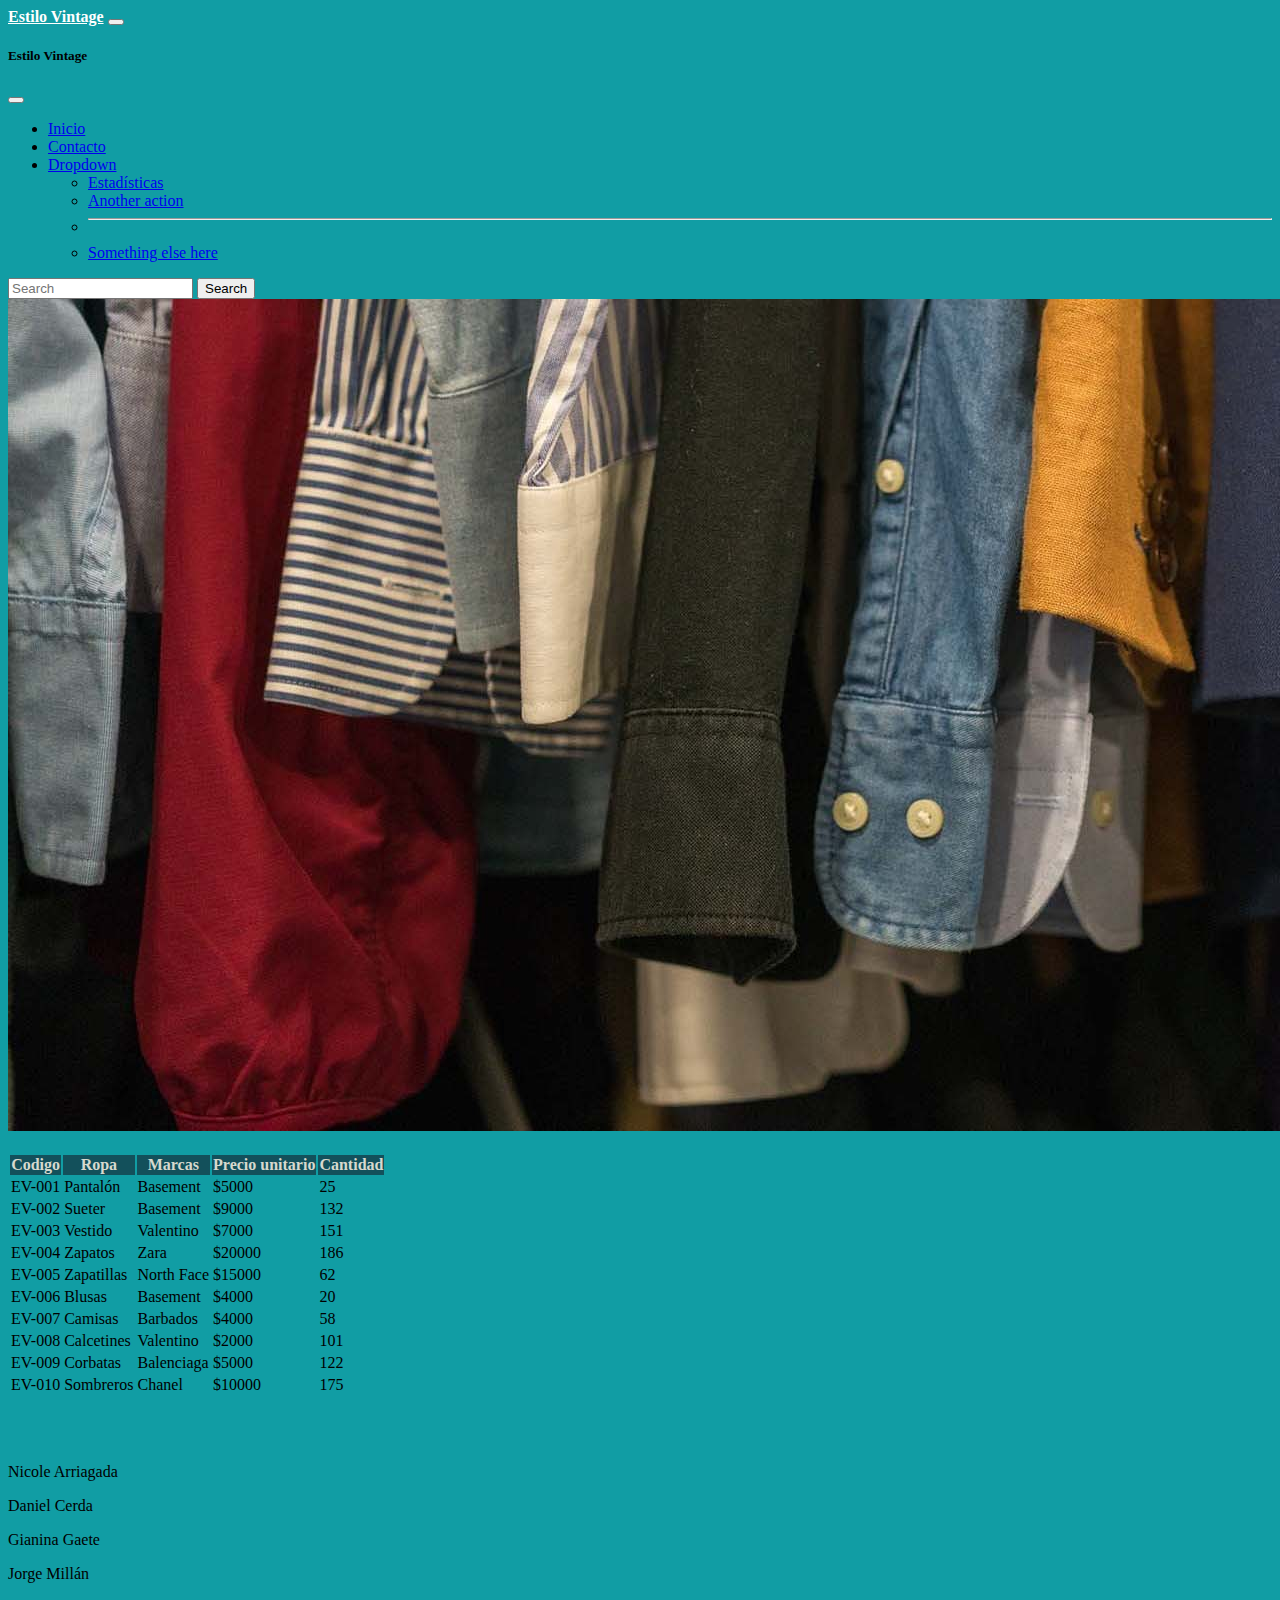
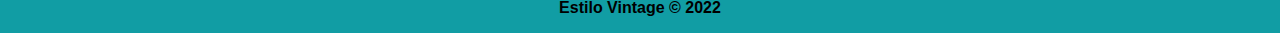
<file: estadisticas_0.html>
<!doctype html>
<html lang="en">
  <head>
    <title>Estilo Vintage</title>
<!-- Required meta tags -->
    <meta charset="utf-8">
    <meta name="viewport" content="width=device-width, initial-scale=1, shrink-to-fit=no">

<!-- Bootstrap CSS v5.0.2 -->
    <link rel="stylesheet" href="https://cdn.jsdelivr.net/npm/bootstrap@5.0.2/dist/css/bootstrap.min.css"  integrity="sha384-EVSTQN3/azprG1Anm3QDgpJLIm9Nao0Yz1ztcQTwFspd3yD65VohhpuuCOmLASjC" crossorigin="anonymous">
<!-- F O N T S -->
    <link rel="preconnect" href="https://fonts.googleapis.com">
    <link rel="preconnect" href="https://fonts.gstatic.com" crossorigin>
    <link href="https://fonts.googleapis.com/css2?family=Marck+Script&display=swap" rel="stylesheet">
    

    <link rel="stylesheet" href="styles.css">

<!-- D a t a T a b l e - L i n k -->

    <link rel="stylesheet" type="text/css" href="https://cdn.datatables.net/1.11.5/css/jquery.dataTables.css">
    </head>


    <body>
    <header>

<!-- N A V B A R -->

    <nav class="navbar navbar-light navbar_color fixed-top" >
        <div class="container-fluid">
          <a class="navbar-brand font-1" style="color: white;" href="#"><b>Estilo Vintage</b></a>
          <button class="navbar-toggler" type="button" data-bs-toggle="offcanvas" data-bs-target="#offcanvasNavbar" aria-controls="offcanvasNavbar">
            <span class="navbar-toggler-icon"></span>
          </button>
          <div class="offcanvas offcanvas-end" tabindex="-1" id="offcanvasNavbar" aria-labelledby="offcanvasNavbarLabel">
            <div class="offcanvas-header">
              <h5 class="offcanvas-title" id="offcanvasNavbarLabel">Estilo Vintage</h5>
              <button type="button" class="btn-close text-reset" data-bs-dismiss="offcanvas" aria-label="Close"></button>
            </div>
            <div class="offcanvas-body">
              <ul class="navbar-nav justify-content-end flex-grow-1 pe-3">
                <li class="nav-item">
                  <a class="nav-link active" aria-current="page" href="index.html">Inicio</a>
                </li>
                <li class="nav-item">
                  <a class="nav-link" href="contacto.html">Contacto</a>
                </li>
                <li class="nav-item dropdown">
                  <a class="nav-link dropdown-toggle" href="#" id="offcanvasNavbarDropdown" role="button" data-bs-toggle="dropdown" aria-expanded="false">
                    Dropdown
                  </a>
                  <ul class="dropdown-menu" aria-labelledby="offcanvasNavbarDropdown">
                    <li><a class="dropdown-item" href="estadisticas.html">Estadísticas</a></li>
                    <li><a class="dropdown-item" href="#">Another action</a></li>
                    <li>
                      <hr class="dropdown-divider">
                    </li>
                    <li><a class="dropdown-item" href="#">Something else here</a></li>
                  </ul>
                </li>
              </ul>
              <form class="d-flex">
                <input class="form-control me-2" type="search" placeholder="Search" aria-label="Search">
                <button class="btn btn-outline-success" type="submit">Search</button>
              </form>
            </div>
          </div>
        </div>
      </nav>
    </header>

<!-- B A N N E R -->

    <main>
        <div>
            <img src="./imagen/banner.jpg" class="container-fluid g-0"   alt="#">    
        </div>
    </main>

<!-- D a t a T a b l e -->
<br>
<div class="container-fluid">
  <div class="row">
  <div class="col-sm-12 col-md-12 col-lg-12">
<table class="table" id="datat">
    <thead style="background-color: #13505B; color: #D7D9CE;">
        <tr>
            <th>Codigo</th>
            <th>Ropa</th>
            <th>Marcas</th>
            <th>Precio unitario</th>
            <th>Cantidad</th>
        </tr>
    </thead>
    <tbody>
        <tr>
            <td>EV-001</td>
            <td>Pantalón</td>
            <td>Basement</td>
            <td>$5000</td>
            <td>25</td>
        </tr>
        <tr>
            <td>EV-002</td>
            <td>Sueter</td>
            <td>Basement</td>
            <td>$9000</td>
            <td>132</td>
        </tr>
        <tr>
            <td>EV-003</td>
            <td>Vestido</td>
            <td>Valentino</td>
            <td>$7000</td>
            <td>151</td>
        </tr>
        <tr>
            <td>EV-004</td>
            <td>Zapatos</td>
            <td>Zara</td>
            <td>$20000</td>
            <td>186</td>
        </tr>
        <tr>
            <td>EV-005</td>
            <td>Zapatillas</td>
            <td>North Face</td>
            <td>$15000</td>
            <td>62</td>
        </tr>
        <tr>
            <td>EV-006</td>
            <td>Blusas</td>
            <td>Basement</td>
            <td>$4000</td>
            <td>20</td>
        </tr>
        <tr>
            <td>EV-007</td>
            <td>Camisas</td>
            <td>Barbados</td>
            <td>$4000</td>
            <td>58</td>
        </tr>
        <tr>
            <td>EV-008</td>
            <td>Calcetines</td>
            <td>Valentino</td>
            <td>$2000</td>
            <td>101</td>
        </tr>
        <tr>
            <td>EV-009</td>
            <td>Corbatas</td>
            <td>Balenciaga</td>
            <td>$5000</td>
            <td>122</td>
        </tr>
        <tr>
            <td>EV-010</td>
            <td>Sombreros</td>
            <td>Chanel</td>
            <td>$10000</td>
            <td>175</td>
        </tr>
    </tbody>
</table>
</div>
</div>
</div>
<!-- F O O T E R -->
<br>
<br>
    <div class="container-fluid">
        <div class="row nombres_footer">
            <div class="col-md-3">
                <p>Nicole Arriagada</p>
            </div>
            <div class="col-md-3">
                <p>Daniel Cerda</p>
            </div>
            <div class="col-md-3">
                <p>Gianina Gaete</p>
            </div>
            <div class="col-md-3">
                <p>Jorge Millán</p>
            </div>
        </div>
    </div>

   <p class="copyright_footer"><b>Estilo Vintage © 2022</b></p>

<!-- Bootstrap JavaScript Libraries -->

    <script src="https://cdn.jsdelivr.net/npm/@popperjs/core@2.9.2/dist/umd/popper.min.js" integrity="sha384-IQsoLXl5PILFhosVNubq5LC7Qb9DXgDA9i+tQ8Zj3iwWAwPtgFTxbJ8NT4GN1R8p" crossorigin="anonymous"></script>
    <script src="https://cdn.jsdelivr.net/npm/bootstrap@5.0.2/dist/js/bootstrap.min.js" integrity="sha384-cVKIPhGWiC2Al4u+LWgxfKTRIcfu0JTxR+EQDz/bgldoEyl4H0zUF0QKbrJ0EcQF" crossorigin="anonymous"></script>
 

<!-- J Q u e r y-->

    <script src="https://code.jquery.com/jquery-3.2.1.js"></script>

 <!-- D a t a T a b le - J a v a S c r i p t -->   

    <script type="text/javascript" charset="utf8" src="https://cdn.datatables.net/1.11.5/js/jquery.dataTables.js"></script>
    
<!-- m a i n - J a v a S c r i p t -->

    <script src="main.js"></script>


    
  </body>
</html>
</file>
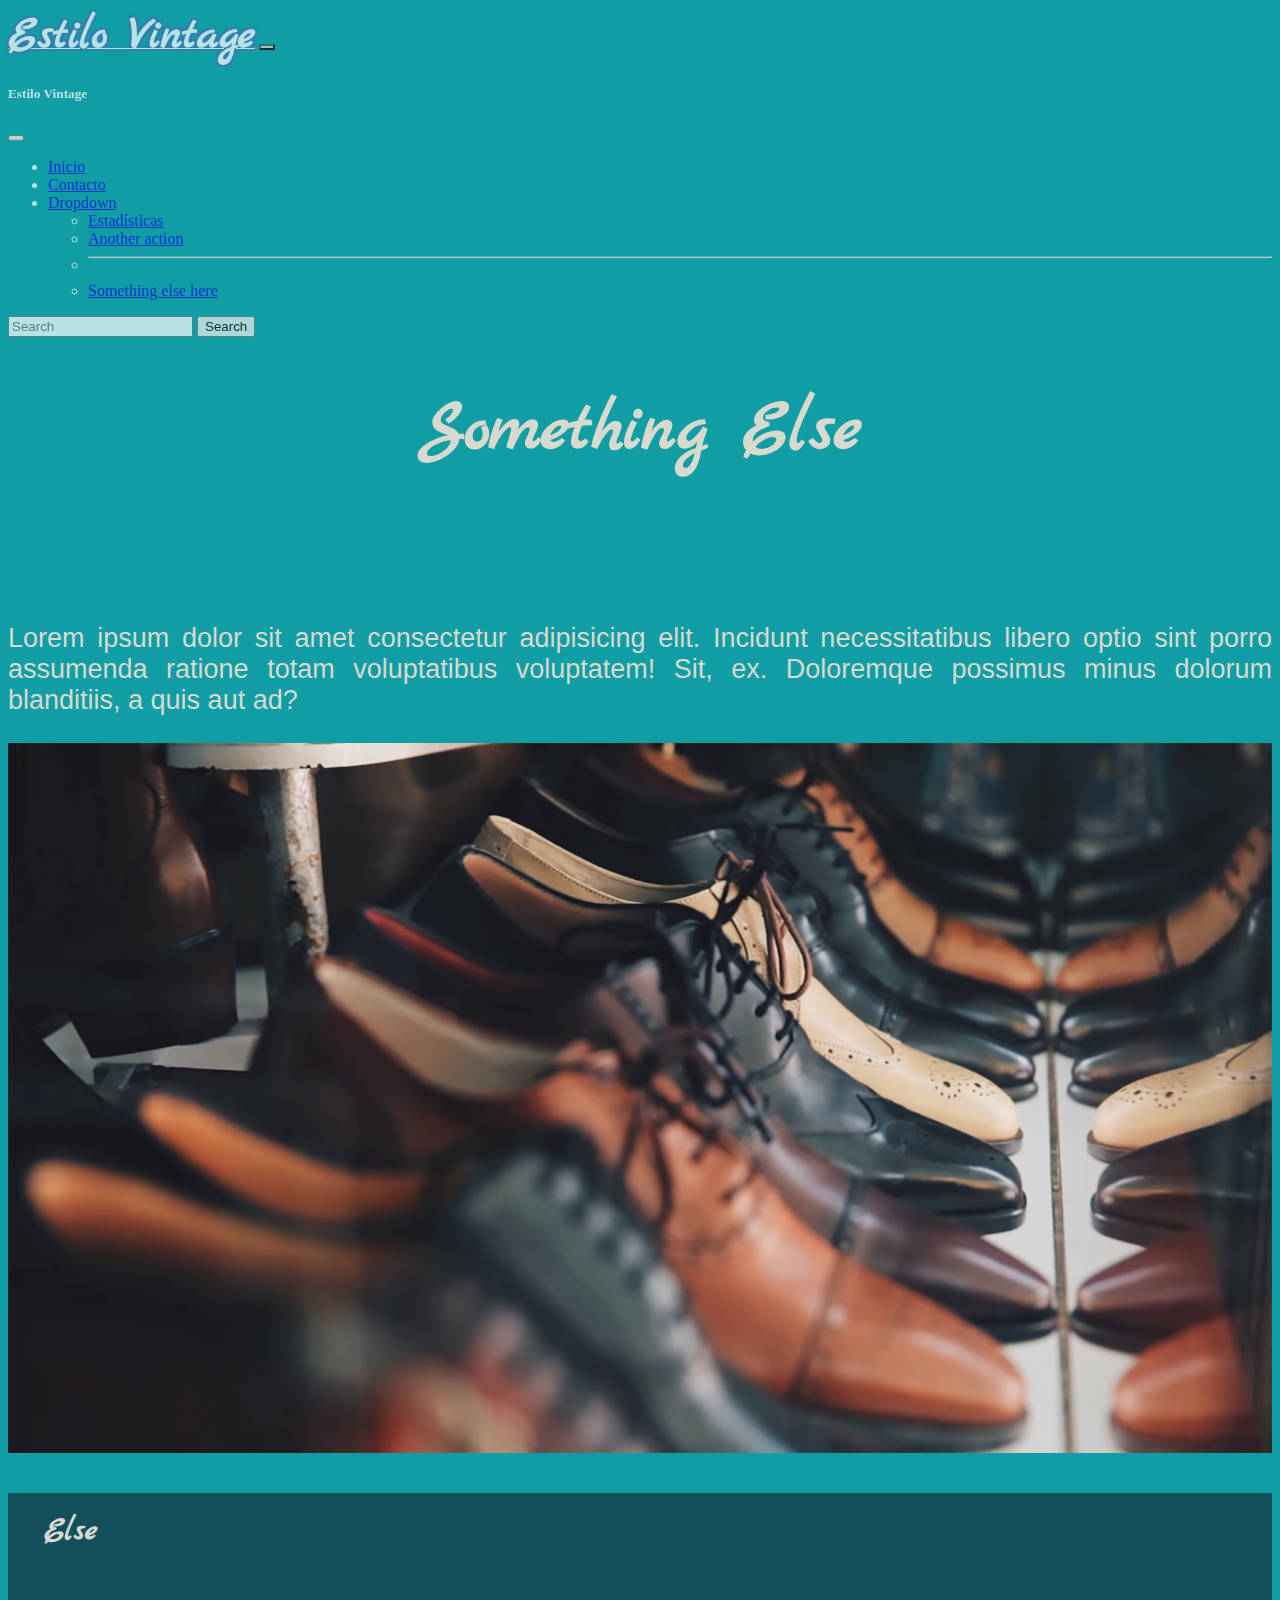
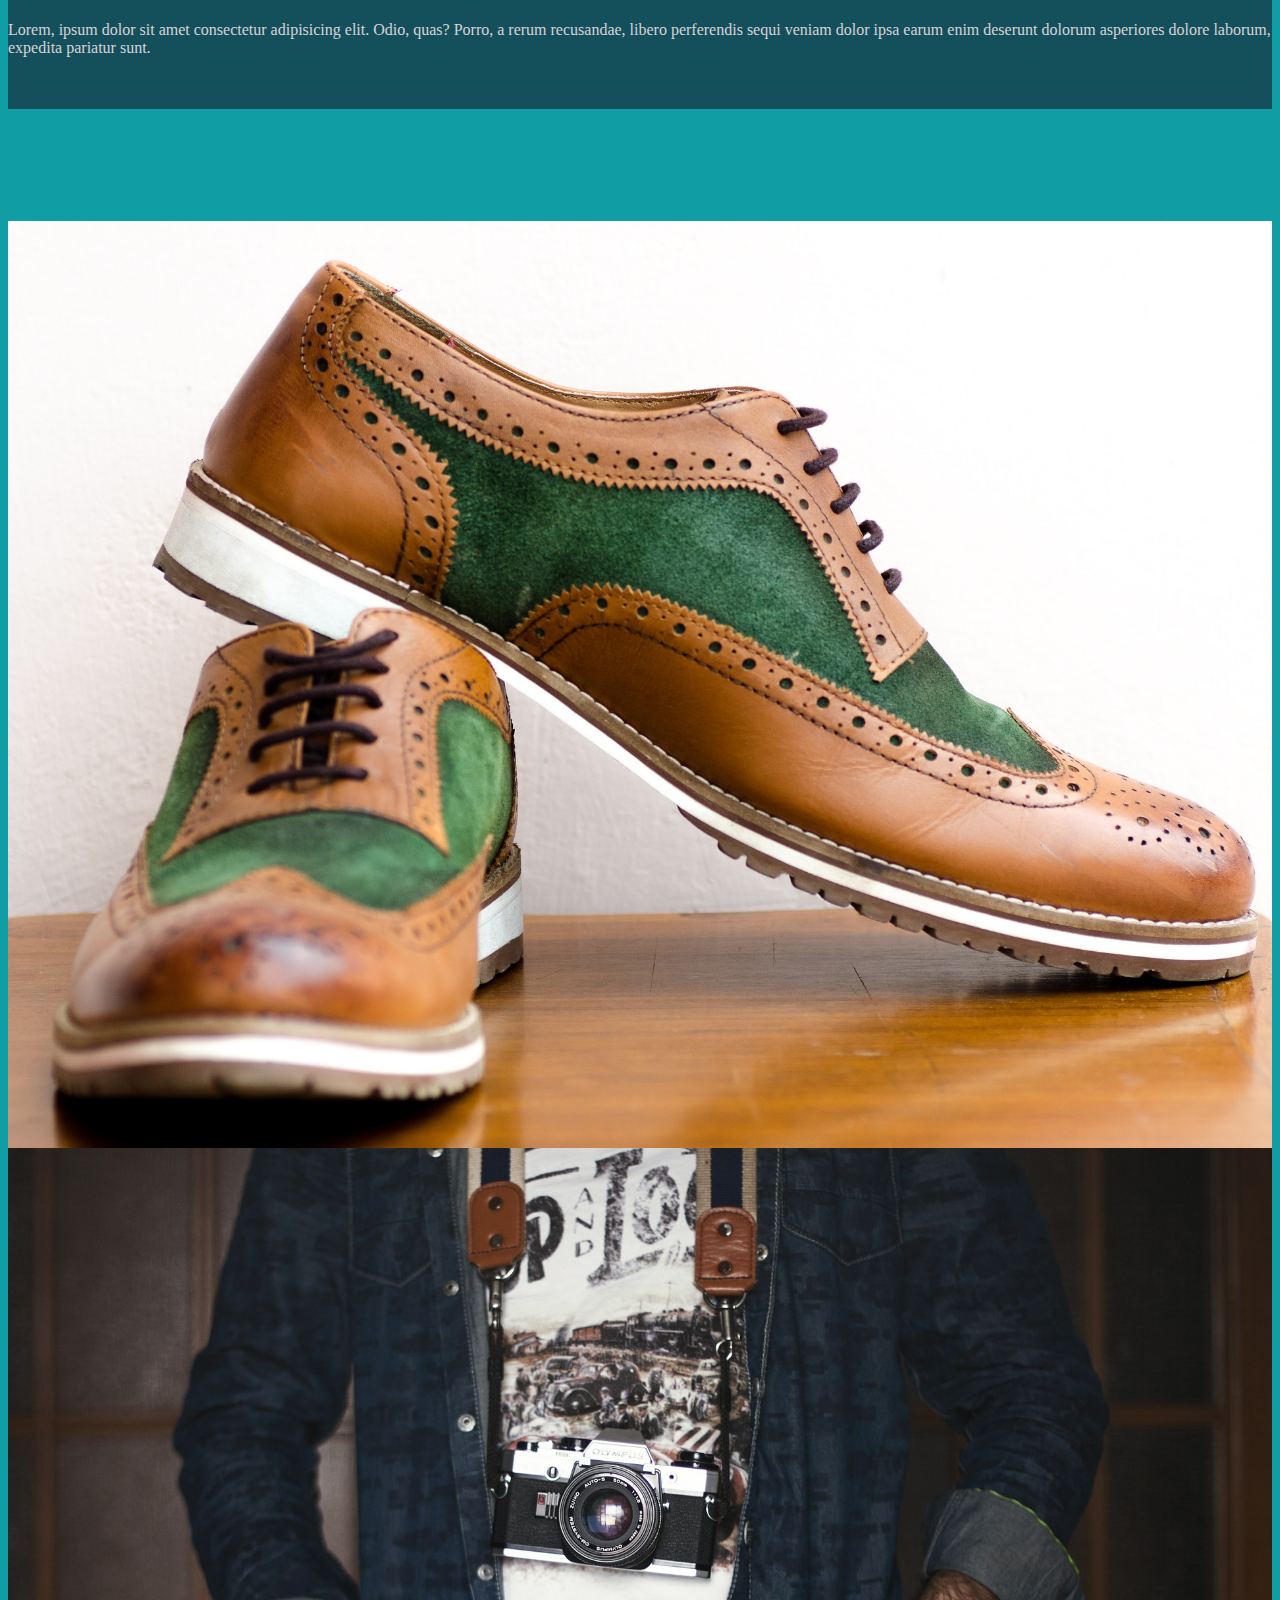
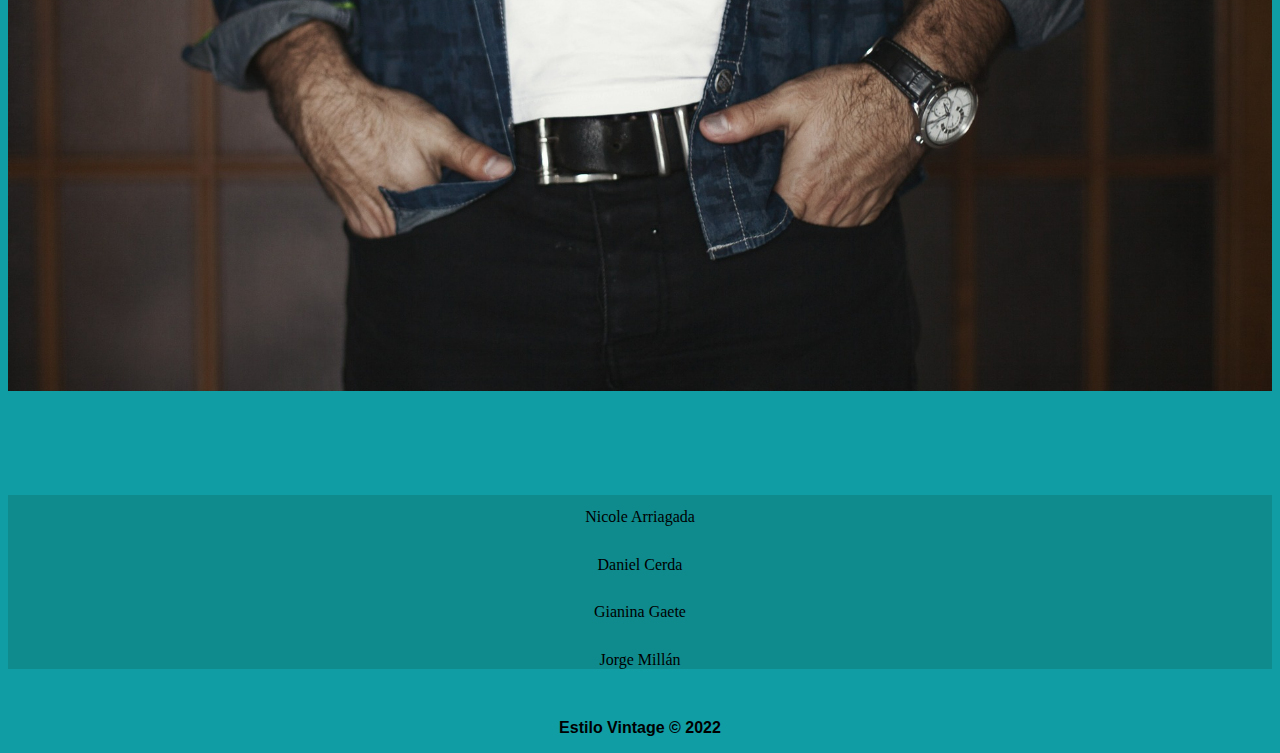
<file: something.html>
<!doctype html>
<html lang="en">
  <head>
    <title>Estilo Vintage</title>
<!-- Required meta tags -->
    <meta charset="utf-8">
    <meta name="viewport" content="width=device-width, initial-scale=1, shrink-to-fit=no">

<!-- Bootstrap CSS v5.0.2 -->
    <link rel="stylesheet" href="https://cdn.jsdelivr.net/npm/bootstrap@5.0.2/dist/css/bootstrap.min.css"  integrity="sha384-EVSTQN3/azprG1Anm3QDgpJLIm9Nao0Yz1ztcQTwFspd3yD65VohhpuuCOmLASjC" crossorigin="anonymous">
<!-- F O N T S -->
    <link rel="preconnect" href="https://fonts.googleapis.com">
    <link rel="preconnect" href="https://fonts.gstatic.com" crossorigin>
    <link href="https://fonts.googleapis.com/css2?family=Marck+Script&display=swap" rel="stylesheet">
    

    <link rel="stylesheet" href="styles.css">
    </head>


    <body>
    <header>

<!-- N A V B A R -->

    <nav class="navbar navbar-light vintage_bc_color fixed-top" >
        <div class="container-fluid" >
          <a class="navbar-brand font-1" style="color: white;" href="#"><b class="vintage_logo">Estilo Vintage</b></a>
          <button class="navbar-toggler" style="background-color:#D7D9CE" type="button" data-bs-toggle="offcanvas" data-bs-target="#offcanvasNavbar" aria-controls="offcanvasNavbar">
            <span class="navbar-toggler-icon" ></span>
          </button>
          <div class="offcanvas offcanvas-end" tabindex="-1" id="offcanvasNavbar" aria-labelledby="offcanvasNavbarLabel">
            <div class="offcanvas-header">
              <h5 class="offcanvas-title" id="offcanvasNavbarLabel">Estilo Vintage</h5>
              <button type="button" class="btn-close text-reset" data-bs-dismiss="offcanvas" aria-label="Close"></button>
            </div>
            <div class="offcanvas-body">
              <ul class="navbar-nav justify-content-end flex-grow-1 pe-3">
                <li class="nav-item">
                  <a class="nav-link active" aria-current="page" href="index.html">Inicio</a>
                </li>
                <li class="nav-item">
                  <a class="nav-link" href="contacto.html">Contacto</a>
                </li>
                <li class="nav-item dropdown">
                  <a class="nav-link dropdown-toggle" href="#" id="offcanvasNavbarDropdown" role="button" data-bs-toggle="dropdown" aria-expanded="false">
                    Dropdown
                  </a>
                  <ul class="dropdown-menu" aria-labelledby="offcanvasNavbarDropdown">
                    <li><a class="dropdown-item" href="estadisticas.html">Estadísticas</a></li>
                    <li><a class="dropdown-item" href="#">Another action</a></li>
                    <li>
                      <hr class="dropdown-divider">
                    </li>
                    <li><a class="dropdown-item" href="#">Something else here</a></li>
                  </ul>
                </li>
              </ul>
              <form class="d-flex">
                <input class="form-control me-2" type="search" placeholder="Search" aria-label="Search">
                <button class="btn btn-outline-success" type="submit">Search</button>
              </form>
            </div>
          </div>
        </div>
      </nav>
    </header>

<!-- B A N N E R -->

    <main>
        <div>
        </div>
    </main>

<!-- p r i m e r o -->

<div class="cont_nosotros"><h1>Something Else</h1>
</div>

<br>
<br>
    <div class="container-fluid">
        <div class="row justify-content-center">
            <div class="col-sm-10 col-md-12 col-lg-7 ">
<br>
<br>
                 <p class="cont_parrafo1">
                   Lorem ipsum dolor sit amet consectetur adipisicing elit. Incidunt necessitatibus libero optio sint porro assumenda ratione totam voluptatibus voluptatem! Sit, ex. Doloremque possimus minus dolorum blanditiis, a quis aut ad?
                 </p>
                </div>
                <div class="com-sm-2 col-md-12 col-lg-5">
                    <img class="index_footwear1" src="./imagen/footwear1.jpg" alt="">
                </div>
            </div>
        </div>

<br>
<br>

<!-- s e g u n d o -->

    <div class="cont_caracteristicas">
    <b class="titulo"> Else </b>
    </div>
    <div class="container-fluid cont_segundo">
        <div class="row justify-content-center">
            <div class="col-md-11">
<br>
<br>
<p>Lorem, ipsum dolor sit amet consectetur adipisicing elit. Odio, quas? Porro, a rerum recusandae, libero perferendis sequi veniam dolor ipsa earum enim deserunt dolorum asperiores dolore laborum, expedita pariatur sunt.</p>
<br>
<br>
            </div>
        </div>
    </div>
<br>
<br>

<!-- t e r c e r o -->

    <div class="cont_tabla">
        <b class="titulo"></b>
    </div>
<br>
<br>
    <div class="container-fluid">
        <div class="row">
            <div class="col-md-6 col-lg-4" style="display: flex;">
                <img class="img_parrafo1" src="./imagen/img_parrafo1.jpg" alt="#">
            </div>
            <div class="col-md-6 col-lg-4" style="display: flex;">
                <img class="img_parrafo2" src="./imagen/img_parrafo2.jpg" alt="">
            </div>
            <div class="col-md-8 col-lg-4">
                <ul> 
                </ul>
            </div>
        </div>
    </div>
<br>
<br>

<!-- F O O T E R -->
<br>
<br>
    <div class="container-fluid footer">
        <div class="row barra_footer">
            <div class="col-md-3">
                <p class="nombres_footer">Nicole Arriagada</p>
            </div>
            <div class="col-md-3">
                <p class="nombres_footer">Daniel Cerda</p>
            </div>
            <div class="col-md-3">
                <p class="nombres_footer">Gianina Gaete</p>
            </div>
            <div class="col-md-3">
                <p class="nombres_footer">Jorge Millán</p>
            </div>
        </div>
    </div>
<br>
   <p class="copyright_footer"><b>Estilo Vintage © 2022</b></p>

<!-- Bootstrap JavaScript Libraries -->

    <script src="https://cdn.jsdelivr.net/npm/@popperjs/core@2.9.2/dist/umd/popper.min.js" integrity="sha384-IQsoLXl5PILFhosVNubq5LC7Qb9DXgDA9i+tQ8Zj3iwWAwPtgFTxbJ8NT4GN1R8p" crossorigin="anonymous"></script>
    <script src="https://cdn.jsdelivr.net/npm/bootstrap@5.0.2/dist/js/bootstrap.min.js" integrity="sha384-cVKIPhGWiC2Al4u+LWgxfKTRIcfu0JTxR+EQDz/bgldoEyl4H0zUF0QKbrJ0EcQF" crossorigin="anonymous"></script>
 
<!-- m a i n - J a v a S c r i p t -->

    <script src="main.js"></script>

  </body>
</html>
</file>
<file: styles.css>
body{
    background-color: #119DA4;
}

.vintage_bc_color{
    opacity: .7;
    background-color: transparent;
    color: #fff;
}

.vintage_logo{
    font-size: 5vh;
    text-shadow: 2px 2px 0 #4074b5, 2px -2px 0 #4074b5, -2px 2px 0 #4074b5, -2px -2px 0 #4074b5, 2px 0px 0 #4074b5, 0px 2px 0 #4074b5, -2px 0px 0 #4074b5, 0px -2px 0 #4074b5;
    font-family: 'Marck Script', cursive;
}

h1{
    font-size: 8vh;
    font-family: 'Marck Script', cursive;
    text-align: center;
    color: #D7D9CE;
}

/*primero*/

.cont_nosotros{
    background-color: #119DA4;
}

.cont_parrafo1{
    font-family:Impact, Haettenschweiler, 'Arial Narrow Bold', sans-serif;
    text-align: justify;
    font-size: 3vh;
    color: #D7D9CE;
}

.index_footwear1{
    width: 100%;
    height: 100%;
}

/*segundo*/

.cont_caracteristicas{
    background-color: #13505B;
    padding: 2vh;
}

.cont_segundo{
    background-color:#13505B ;
    color: rgb(218,210,216);
}

/*tercero*/

.titulo{
    padding: 2vh;
    color: #D7D9CE;
    font-family: 'Marck Script', cursive;
    font-size: xx-large;
}

.cont_tabla{
    text-align: right;
}

.img_parrafo1{
    width: 100%;
    height: 100%;
}

.img_parrafo2{
    width: 100%;
    height: 100%;
}

.cont_parrafo3{
    font-family: Verdana, Geneva, Tahoma, sans-serif;
    text-align: justify;
    font-size: 3vh;
    color: #D7D9CE;
}


.footer{
    background-color: #0F8B8D; 
}

.barra_footer{
    text-align: center;
}

.nombres_footer{
    padding-top: 1.5vh;
}


.copyright_footer{
    text-align: center;
    font-family: Verdana, Geneva, Tahoma, sans-serif;
    
}
</file>
<file: nueva_version/styles.css>
body{
    background-color: #119DA4;
}

.vintage_bc_color{
    opacity: .7;
    background-color: transparent;
    color: #fff;
}

.vintage_logo{
    font-size: 5vh;
    text-shadow: 2px 2px 0 #4074b5, 2px -2px 0 #4074b5, -2px 2px 0 #4074b5, -2px -2px 0 #4074b5, 2px 0px 0 #4074b5, 0px 2px 0 #4074b5, -2px 0px 0 #4074b5, 0px -2px 0 #4074b5;
    font-family: 'Marck Script', cursive;
}

h1{
    font-size: 8vh;
    font-family: 'Marck Script', cursive;
    text-align: center;
    color: #D7D9CE;
}

/*primero*/

.cont_nosotros{
    background-color: #119DA4;
}

.cont_parrafo1{
    font-family: Verdana, Geneva, Tahoma, sans-serif;
    text-align: justify;
    font-size: 3vh;
    color: #D7D9CE;
}

.index_footwear1{
    width: 100%;
    height: 100%;
}

/*segundo*/

.cont_caracteristicas{
    background-color: #13505B;
    padding: 2vh;
}

.cont_segundo{
    background-color:#13505B ;
    color: rgb(218,210,216);
}

/*tercero*/

.titulo{
    padding: 2vh;
    color: #D7D9CE;
    font-family: 'Marck Script', cursive;
    font-size: xx-large;
}

.cont_tabla{
    text-align: right;
}

.img_parrafo1{
    width: 100%;
    height: 100%;
}

.img_parrafo2{
    width: 100%;
    height: 100%;
}

.cont_parrafo3{
    font-family: Verdana, Geneva, Tahoma, sans-serif;
    text-align: justify;
    font-size: 3vh;
    color: #D7D9CE;
}


.footer{
    background-color: #0F8B8D; 
}

.barra_footer{
    text-align: center;
}

.nombres_footer{
    padding-top: 1.5vh;
}


.copyright_footer{
    text-align: center;
    font-family: Verdana, Geneva, Tahoma, sans-serif;
    
}
</file>
